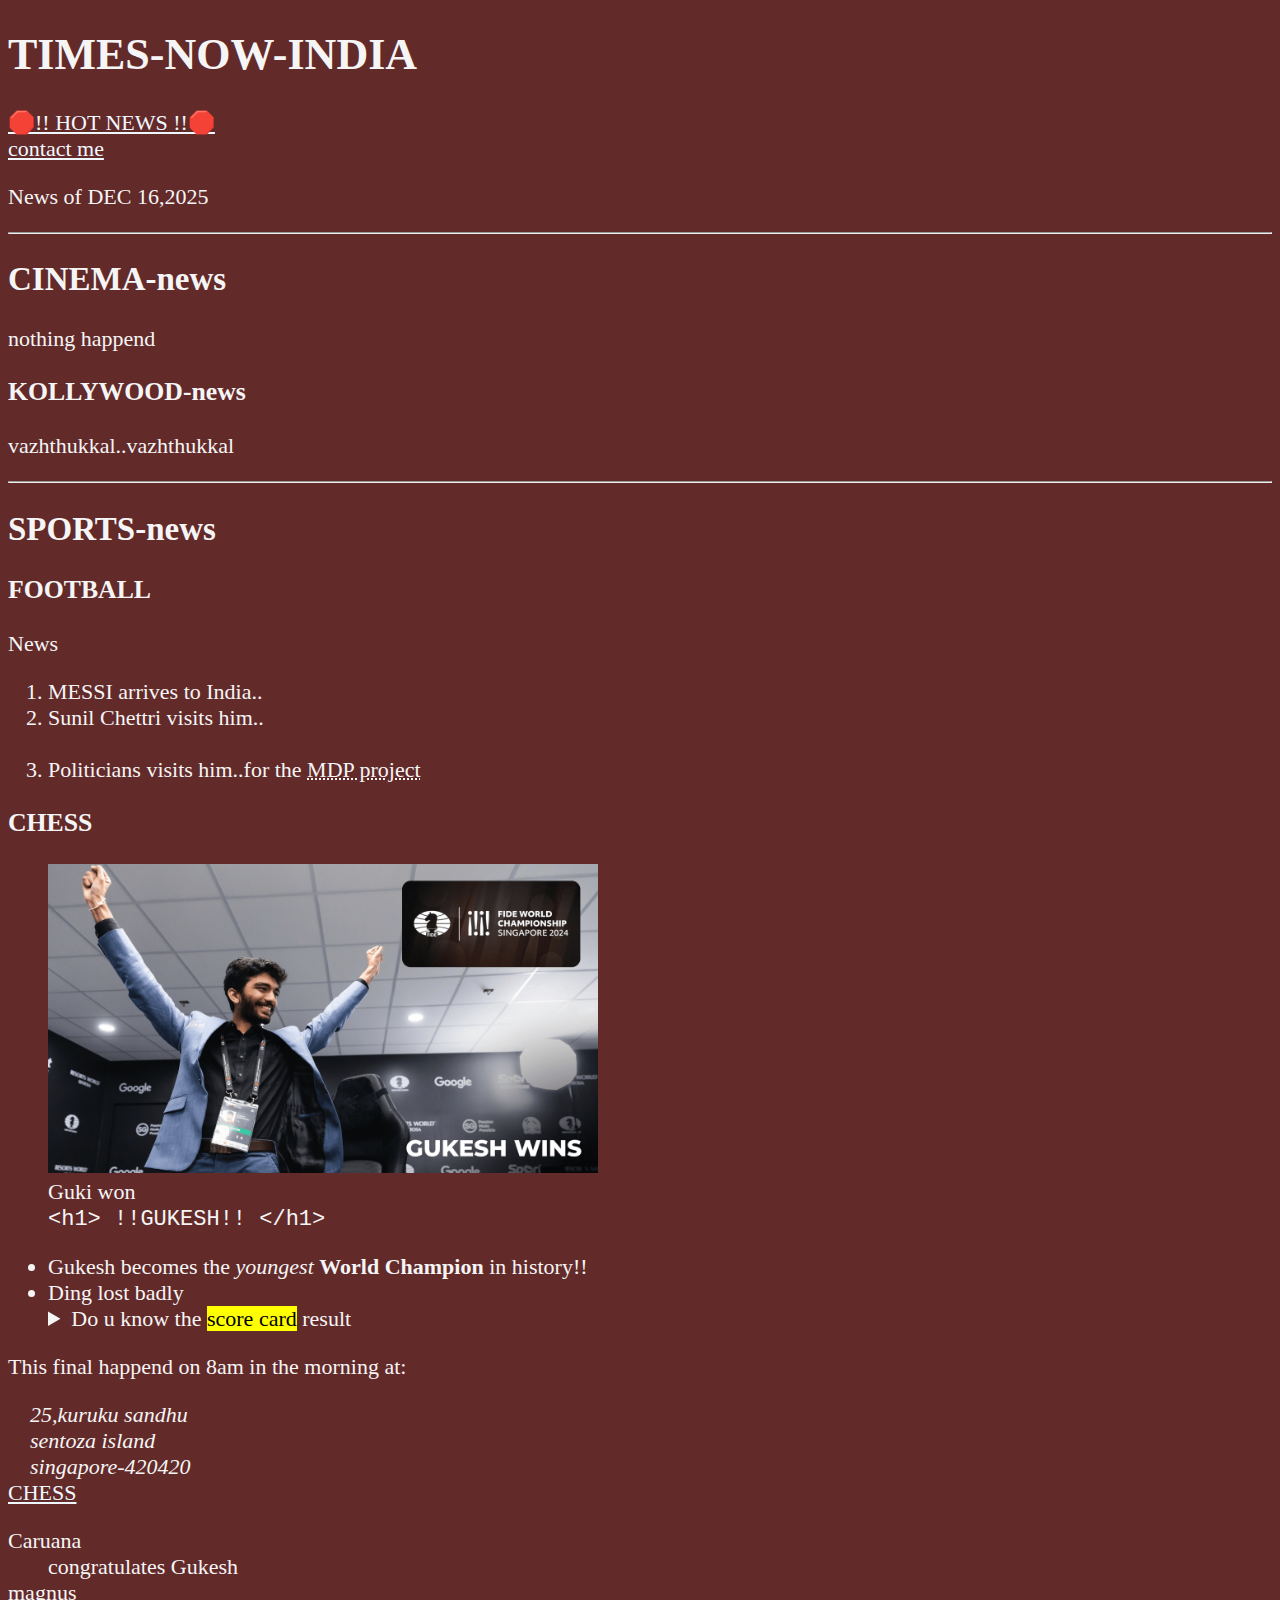
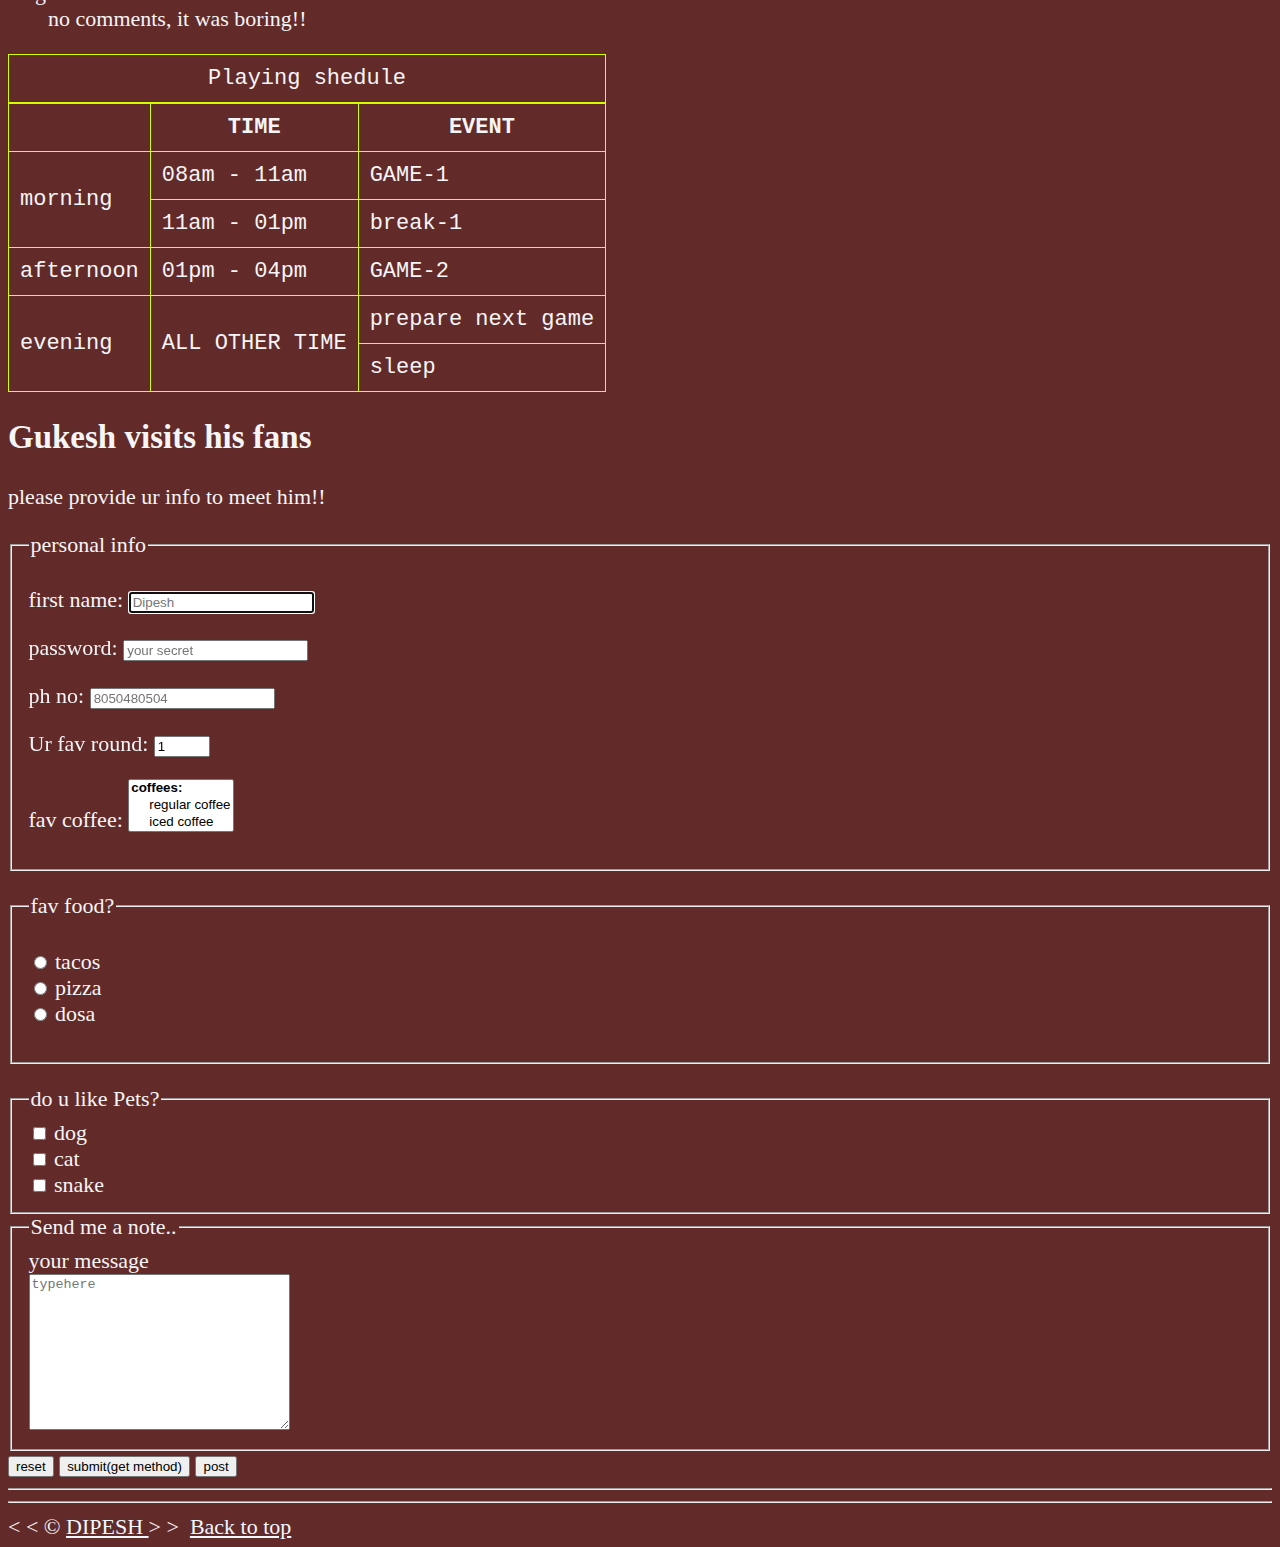
<file: index.html>
<!DOCTYPE html>
<html lang="en">

    <head>
        <meta charset="UTF-8">
        <meta name="author" content="Dipesh">
        <meta name="description" content="This page contains what i learn...">
        <link rel="icon" href="html.png" type="image/x-icon">
        <link rel="stylesheet" href="main.css" type="text/css">

        <title>My first webpage</title>
    </head>
    <body>
        <header>
        <h1>TIMES-NOW-INDIA</h1>
        <nav>
            <a href="#HOTNEWS">🛑!! HOT NEWS !!🛑</a>
            <br>
            <a href="#CONTACT">contact me</a>
        </nav>
        <p>News of DEC 16,2025</p>
        </header>
        <hr>
        <main>
        <h2>CINEMA-news</h2>
        <p>nothing happend</p>
        <h3>KOLLYWOOD-news</h3>
        <p>vazhthukkal..vazhthukkal</p>
        <hr>
        <article id="sports News">
        <h2>SPORTS-news</h2>
        <section id="HOTNEWS">
        <h3>FOOTBALL</h3>
        <p>News</p>
        <p>
        <ol>
        <li>MESSI arrives to India..</li>
        <li>Sunil Chettri visits him..</li>
        <br><li>Politicians visits him..for the <abbr title="Multi-Disciplinary project">MDP project</abbr></li>
        
        </ol>
        </section>
        <section id="Chess news">
        </p>
        <h3>CHESS</h3>
        <figure>
        <img src="/06_lesson/gukesh.png" alt="Gukesh title win" width="550" loading="lazy">
        <figcaption>Guki won
            <br><code>&lt;h1&gt; !!GUKESH!! &lt;/h1&gt;</code>
        </figcaption>
        </figure>
        <ul>
        <li>Gukesh becomes the <em>youngest</em> <strong>World Champion</strong> in history!!</li>
        <li>Ding lost badly</li>
        
            <aside>
                <details>
                    <summary>
                        Do u know the <mark>score card</mark> result
                    </summary>
                    <p>
                        Gukesh <strong>13</strong>- Ding <strong>12</strong>
                    </p>
                </details>
            </aside>
        </li>
        </ul>
        <p>This final happend on <time datetime="08:00">8am </time> in the morning at:</p>
        <address>
            &nbsp;&nbsp;&nbsp;&nbsp;25,kuruku sandhu <br>
            &nbsp;&nbsp;&nbsp;&nbsp;sentoza island<br>
            &nbsp;&nbsp;&nbsp;&nbsp;singapore-420420
        </address>
        <!--This is how u comment in HTML-->
        <a href="https://www.chess.com/home">CHESS</a>

        <dl>
            <dt>Caruana</dt>
            <dd>congratulates Gukesh</dd>
            <dt>magnus</dt>
            <dd>no comments, it was boring!!</dd>
        </dl>
        <table>
            <thead>
                <th>&nbsp;</th>
                <th>TIME</th>
                <th>EVENT</th>               
            </thead>
            
            <caption>Playing shedule</caption>
            
            <tr>
                <td rowspan="2">morning</td>
                <td>
                    <time datetime="08.00">08am</time> - <time datetime="11.00">11am</time>
                </td>
                <td>GAME-1</td>
            </tr>
            <tr>
                
                <td>
                    <time datetime="11.00">11am</time> - <time datetime="13.00">01pm</time>
                </td>
                <td>break-1</td>
            </tr>
            <tr>
                <td>afternoon</td>
                <td>
                    <time datetime="13.00">01pm</time> - <time datetime="16.00">04pm</time>
                </td>
                <td>GAME-2</td>
            </tr>
            <tr>
                <td rowspan="2">evening</td>
                <td rowspan="2">ALL OTHER TIME</td>
                <td>prepare next game</td>
                
            </tr>
            <tr>
                
                
                <td>sleep</td>
            </tr>
            
        </table>
        </section>
        </article>
        <article id="#CONTACT">
            <h2>Gukesh visits his fans</h2>
            <p>please  provide ur info to meet him!!</p>
            <form action="https://httpbin.org/get" method="get">
                <fieldset>
                    <legend>personal info</legend>
                    <p>
                        <label for="FirstName"> first name:</label>
                        <input type="text" name="FirstName" id="FirstName" placeholder="Dipesh" autocomplete="on" required="true" autofocus>
                    </p>
                    <p>
                        <label for="password">password:</label>
                        <input type="password" name="password" id="password" placeholder="your secret">
                    </p>
                    <p>
                        <label for="Phone">ph no:</label>
                        <input type="tel" name="phno." id="Phone" placeholder="8050480504" pattern="[1-9][0-9]{8}" required>
                    </p>
                    <p>
                        <label for="round">Ur fav round:</label>
                        <input type="number" name="round" id="round" min="1" max="25" step="1" value="1">
                    </p>
                    <p>
                        <label for="coffee">fav coffee:</label>
                        <select name="coffee" id="coffee" multiple size="3">
                            <optgroup label="coffees:">
                                <option value="reg. coffee">regular coffee</option>
                                <option value="iced cofeee">iced coffee</option>
                            </optgroup>
                            <optgroup label="expresso">
                                <option value="cappuccino">cappuccino</option>
                                <option value="latte">latte</option>
                                <option value="cold shake">cold shake</option>
                            </optgroup>
                            <optgroup label="OTHER:">
                                <option value="Tea">Tea</option>
                                <option value="milk">milk</option>
                            </optgroup>
                            </select>
                    </p>
                </fieldset>
                            <!-- <p>HERE once U TYPE IT FILLS AUTOMATICALLY
                    <label for="coffee">Favorite Coffee:</label>
                    <input type="text" name="coffee" id="coffee" list="coffee-list">
                    <datalist id="coffee-list">
                        <option value="coffee">
                        <option value="latte">
                        <option value="espresso">
                        <option value="cortado">
                        <option value="americano">
                        <option value="other">
                    </datalist>
                </p> -->           
                <p>
                    <fieldset>
                        <legend>fav food?</legend>
                        <p>
                            <input type="radio" name="food" id="tacos">
                            <label for="tacos">tacos</label>
                            <br>
                            <input type="radio" name="food" id="pizza">
                            <label for="pizza">pizza</label>
                            <br>
                            <input type="radio" name="food" id="dosa">
                            <label for="dosa">dosa</label>                 
                        </p>
                    </fieldset>
                </p>    
                <fieldset>
                    <legend>do u like Pets?</legend>
                    <input type="checkbox" name="pet" id="dog">
                    <label for="dog">dog</label>
                    <br>
                    <input type="checkbox" name="pet" id="cat">
                    <label for="cat">cat</label>
                    <br>
                    <input type="checkbox" name="pet" id="snake">
                    <label for="snake">snake</label>
                    <br>
                </fieldset>       
                <fieldset>
                    <legend>Send me a note..</legend>
                    <label for="message">your message</label>
                    <br>
                    <textarea name="message" id=""message cols="30" rows="10" placeholder="typehere"></textarea>
                </fieldset>
            <button type="reset">reset</button>
            <button type="submit">submit(get method)</button>
            <button type="submit" formaction="https://httpbin.org/post" formmethod="post" >post</button>
            </form>

        </article>
        </main>
        <hr>
        <hr>
        <footer>
        &lt;&nbsp;&lt;&nbsp;&copy;&nbsp;<a href="about.html">DIPESH </a>&gt;&nbsp;&gt;&nbsp;
        <a href="#">Back to top</a>
        </footer>
    </body>
</html>
</file>
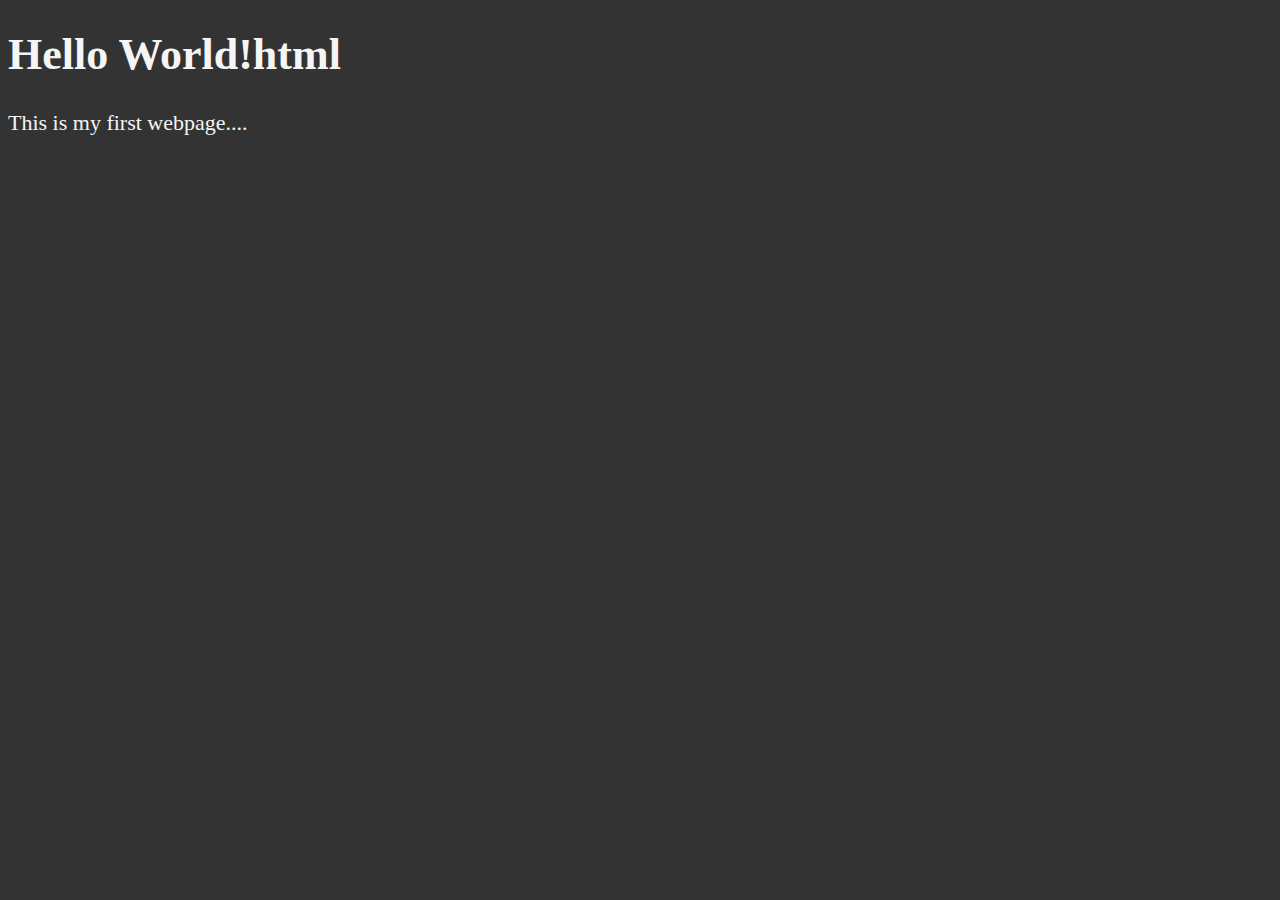
<file: 01_lesson/index.html>
<!DOCTYPE html>
<html lang="en">
    <head>
        <meta charset="UTF-8">
        <title>My first webpage</title>
        <style>
            html {
                font-size: 22px;
            }
            body{
                background-color: #333;
                color: whitesmoke;
            }
        </style>
    </head>
    <body>
        <h1>Hello World!html</h1>
        <p>This is my first webpage....</p>
    </body>
</html>
</file>
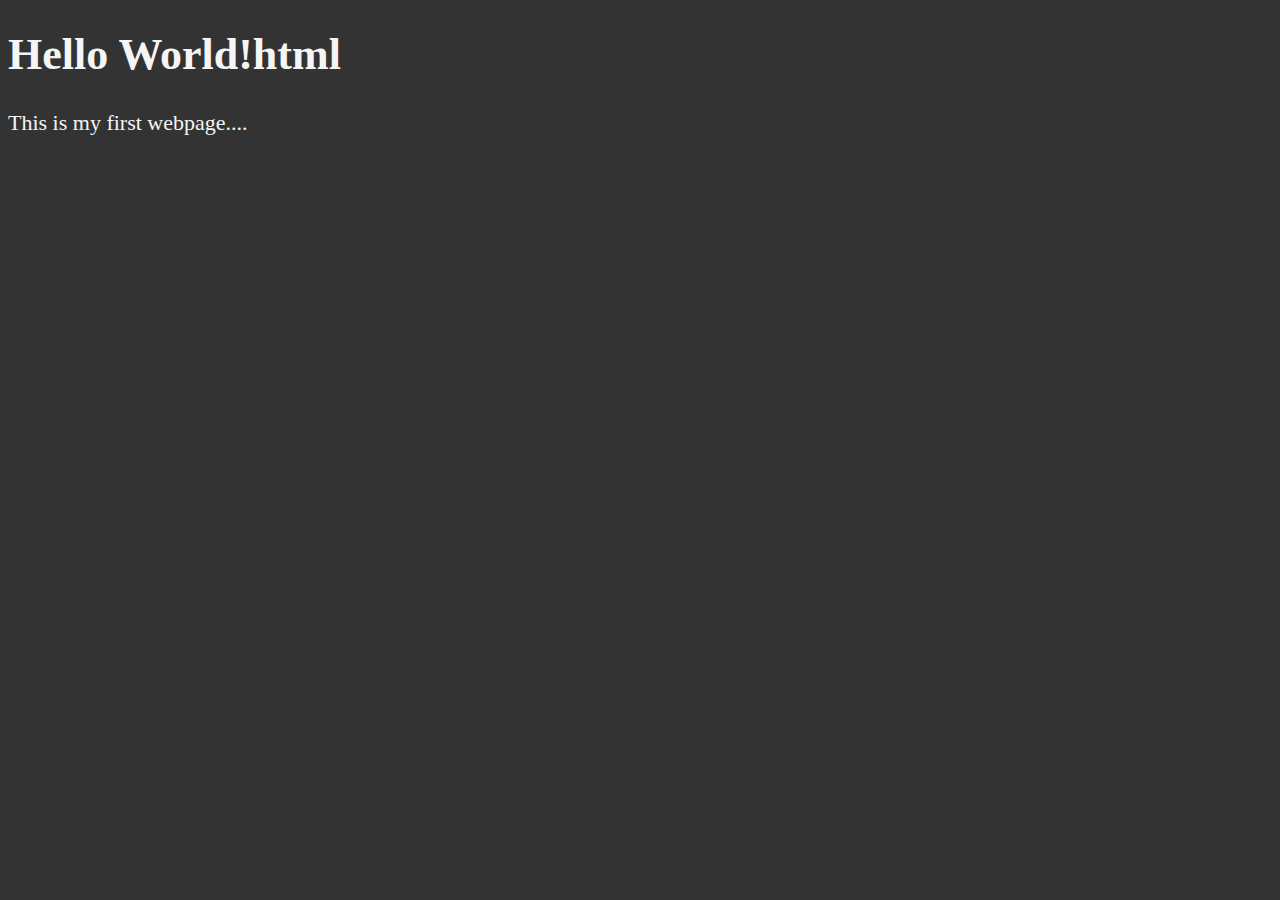
<file: 02_lesson/index.html>
<!DOCTYPE html>
<html lang="en">
    <head>
        <meta charset="UTF-8">
        <meta name="author" content="Dipesh">
        <meta name="description" content="This page contains what i learn...">
        <link rel="icon" href="html.png" type="image/x-icon">
        <link rel="stylesheet" href="main.css" type="text/css">

        <title>My first webpage</title>
    </head>


    <body>
        <h1>Hello World!html</h1>
        <p>This is my first webpage....</p>
    </body>
</html>
</file>
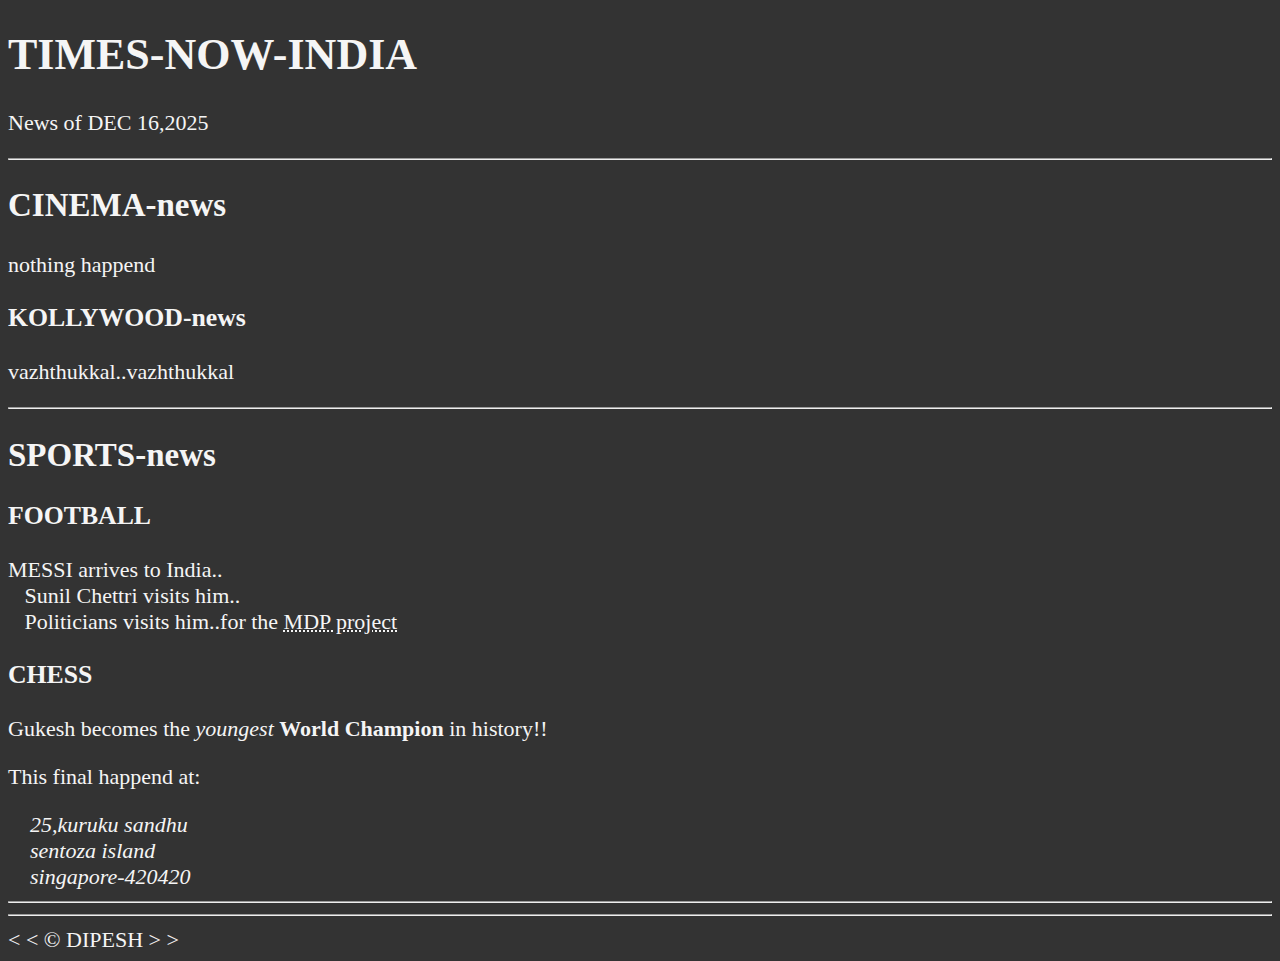
<file: 03_lesson/index.html>
<!DOCTYPE html>
<html lang="en">
    <head>
        <meta charset="UTF-8">
        <title>My first webpage</title>
        <style>
            html {
                font-size: 22px;
            }
            body{
                background-color: #333;
                color: whitesmoke;
            }
        </style>
    </head>
    <body>
        <h1>TIMES-NOW-INDIA</h1>
        <p>News of DEC 16,2025</p>
        <hr>
         
        <h2>CINEMA-news</h2>
        <p>nothing happend</p>
        <h3>KOLLYWOOD-news</h3>
        <p>vazhthukkal..vazhthukkal</p>
        <hr>
        <h2>SPORTS-news</h2>
        <h3>FOOTBALL</h3>
        <p>MESSI arrives to India..
            <br>&nbsp;&nbsp;&nbsp;Sunil Chettri visits him..
            <br>&nbsp;&nbsp;&nbsp;Politicians visits him..for the <abbr title="Multi-Disciplinary project">MDP project</abbr>
        </p>
        <h3>CHESS</h3>
        <p>Gukesh becomes the <em>youngest</em> <strong>World Champion</strong> in history!!</p>
        <p>This final happend at:</p>
        <address>
            &nbsp;&nbsp;&nbsp;&nbsp;25,kuruku sandhu <br>
            &nbsp;&nbsp;&nbsp;&nbsp;sentoza island<br>
            &nbsp;&nbsp;&nbsp;&nbsp;singapore-420420
        </address>
        <!--This is how u comment in HTML-->
        <hr>
        <hr>
        &lt;&nbsp;&lt;&nbsp;&copy;&nbsp;DIPESH&nbsp;&gt;&nbsp;&gt;&nbsp;

    </body>
</html>
</file>
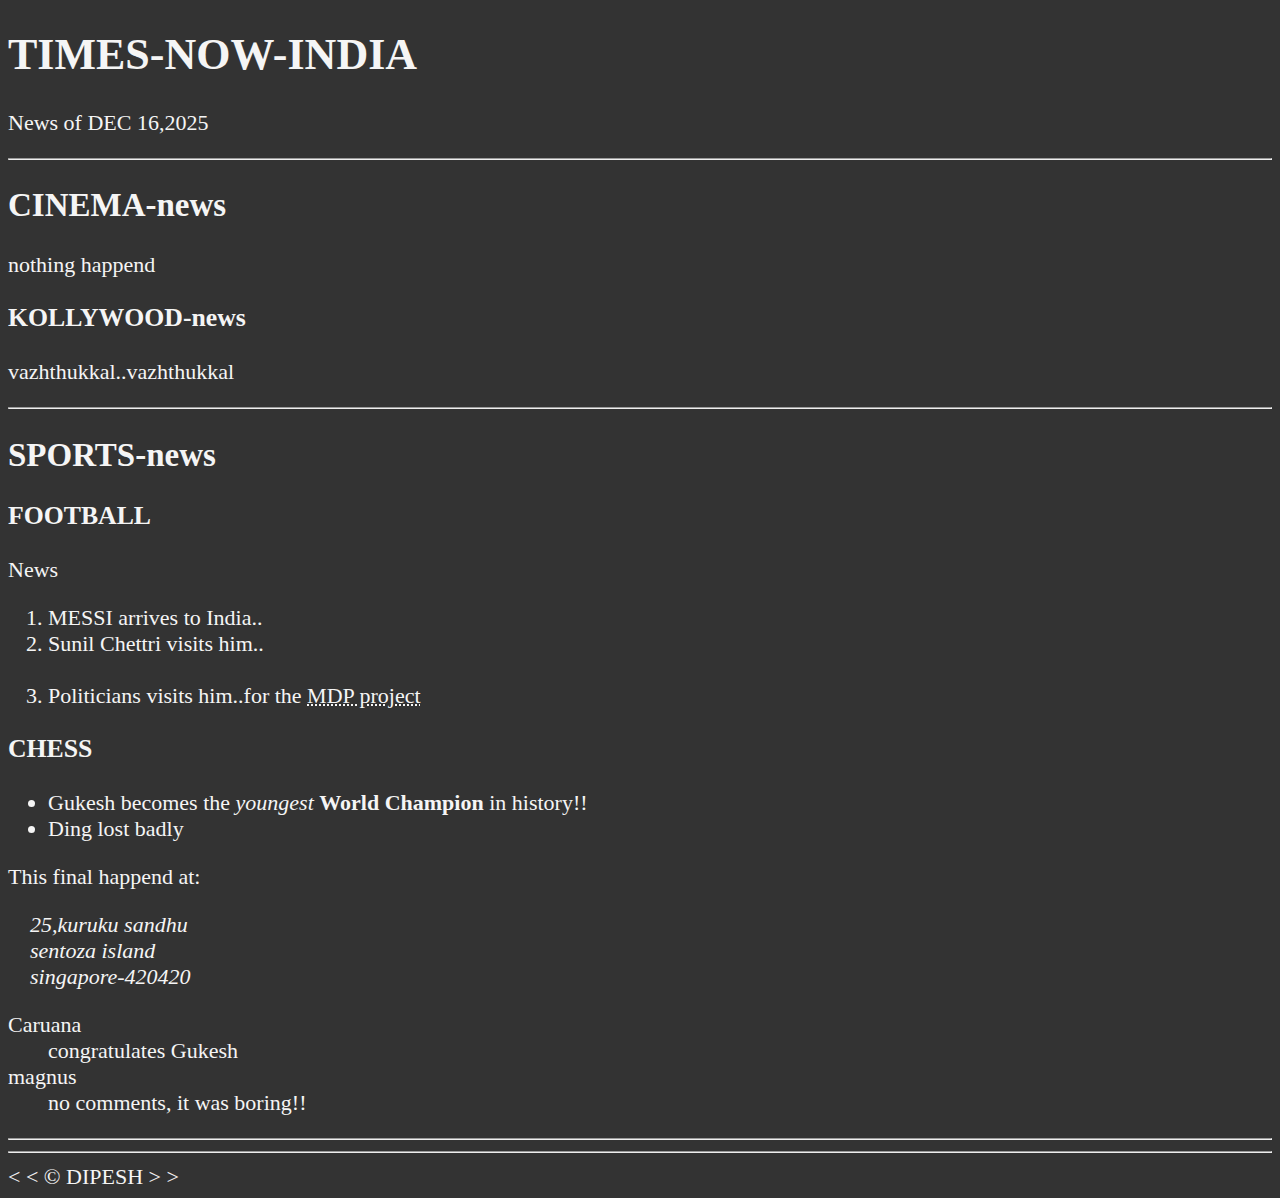
<file: 04_lesson/index.html>
<!DOCTYPE html>
<html lang="en">

    <head>
        <meta charset="UTF-8">
        <title>My first webpage</title>
        <style>
            html {
                font-size: 22px;
            }
            body{
                background-color: #333;
                color: whitesmoke;
            }
        </style>
    </head>
    <body>
        <h1>TIMES-NOW-INDIA</h1>
        <p>News of DEC 16,2025</p>
        <hr>
         
        <h2>CINEMA-news</h2>
        <p>nothing happend</p>
        <h3>KOLLYWOOD-news</h3>
        <p>vazhthukkal..vazhthukkal</p>
        <hr>
        <h2>SPORTS-news</h2>
        <h3>FOOTBALL</h3>
        <p>News</p>
        <p>
        <ol>
        <li>MESSI arrives to India..</li>
        <li>Sunil Chettri visits him..</li>
        <br><li>Politicians visits him..for the <abbr title="Multi-Disciplinary project">MDP project</abbr></li>
        
        </ol>
        </p>
        <h3>CHESS</h3>
        <ul>
        <li>Gukesh becomes the <em>youngest</em> <strong>World Champion</strong> in history!!</li>
        <li>Ding lost badly</li>
        </ul>
        <p>This final happend at:</p>
        <address>
            &nbsp;&nbsp;&nbsp;&nbsp;25,kuruku sandhu <br>
            &nbsp;&nbsp;&nbsp;&nbsp;sentoza island<br>
            &nbsp;&nbsp;&nbsp;&nbsp;singapore-420420
        </address>
        <!--This is how u comment in HTML-->

        <dl>
            <dt>Caruana</dt>
            <dd>congratulates Gukesh</dd>
            <dt>magnus</dt>
            <dd>no comments, it was boring!!</dd>
        </dl>
        <hr>
        <hr>
        &lt;&nbsp;&lt;&nbsp;&copy;&nbsp;DIPESH&nbsp;&gt;&nbsp;&gt;&nbsp;

    </body>
</html>
</file>
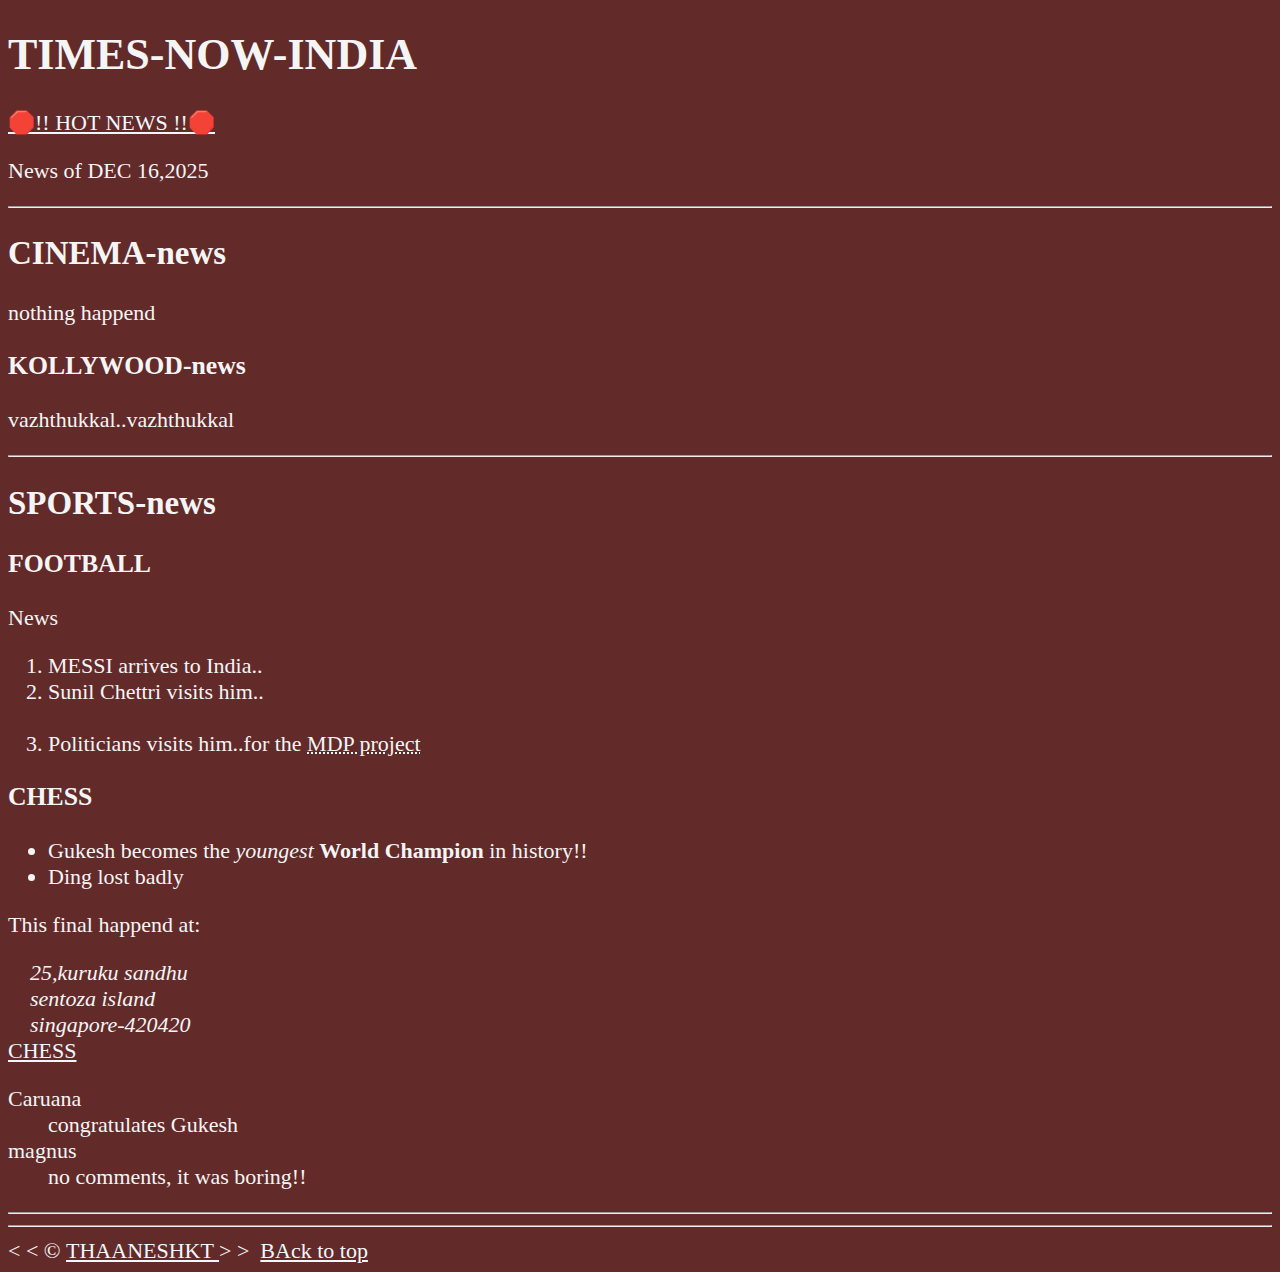
<file: 05_lesson/index.html>
<!DOCTYPE html>
<html lang="en">

    <head>
        <meta charset="UTF-8">
        <meta name="author" content="Dipesh">
        <meta name="description" content="This page contains what i learn...">
        <link rel="icon" href="html.png" type="image/x-icon">
        <link rel="stylesheet" href="main.css" type="text/css">

        <title>My first webpage</title>
    </head>
    <body>
        <h1>TIMES-NOW-INDIA</h1>
        <nav>
            <a href="#HOTNEWS">🛑!! HOT NEWS !!🛑</a>
        </nav>
        <p>News of DEC 16,2025</p>
        <hr>
         
        <h2>CINEMA-news</h2>
        <p>nothing happend</p>
        <h3>KOLLYWOOD-news</h3>
        <p>vazhthukkal..vazhthukkal</p>
        <hr>
        <h2>SPORTS-news</h2>
        <section id="HOTNEWS">
        <h3>FOOTBALL</h3>
        <p>News</p>
        <p>
        <ol>
        <li>MESSI arrives to India..</li>
        <li>Sunil Chettri visits him..</li>
        <br><li>Politicians visits him..for the <abbr title="Multi-Disciplinary project">MDP project</abbr></li>
        
        </ol>
        </section>
        </p>
        <h3>CHESS</h3>
        <ul>
        <li>Gukesh becomes the <em>youngest</em> <strong>World Champion</strong> in history!!</li>
        <li>Ding lost badly</li>
        </ul>
        <p>This final happend at:</p>
        <address>
            &nbsp;&nbsp;&nbsp;&nbsp;25,kuruku sandhu <br>
            &nbsp;&nbsp;&nbsp;&nbsp;sentoza island<br>
            &nbsp;&nbsp;&nbsp;&nbsp;singapore-420420
        </address>
        <!--This is how u comment in HTML-->
        <a href="https://www.chess.com/home">CHESS</a>

        <dl>
            <dt>Caruana</dt>
            <dd>congratulates Gukesh</dd>
            <dt>magnus</dt>
            <dd>no comments, it was boring!!</dd>
        </dl>
        <hr>
        <hr>
        &lt;&nbsp;&lt;&nbsp;&copy;&nbsp;<a href="about.html">THAANESHKT </a>&gt;&nbsp;&gt;&nbsp;
        <a href="#">BAck to top</a>
    </body>
</html>
</file>
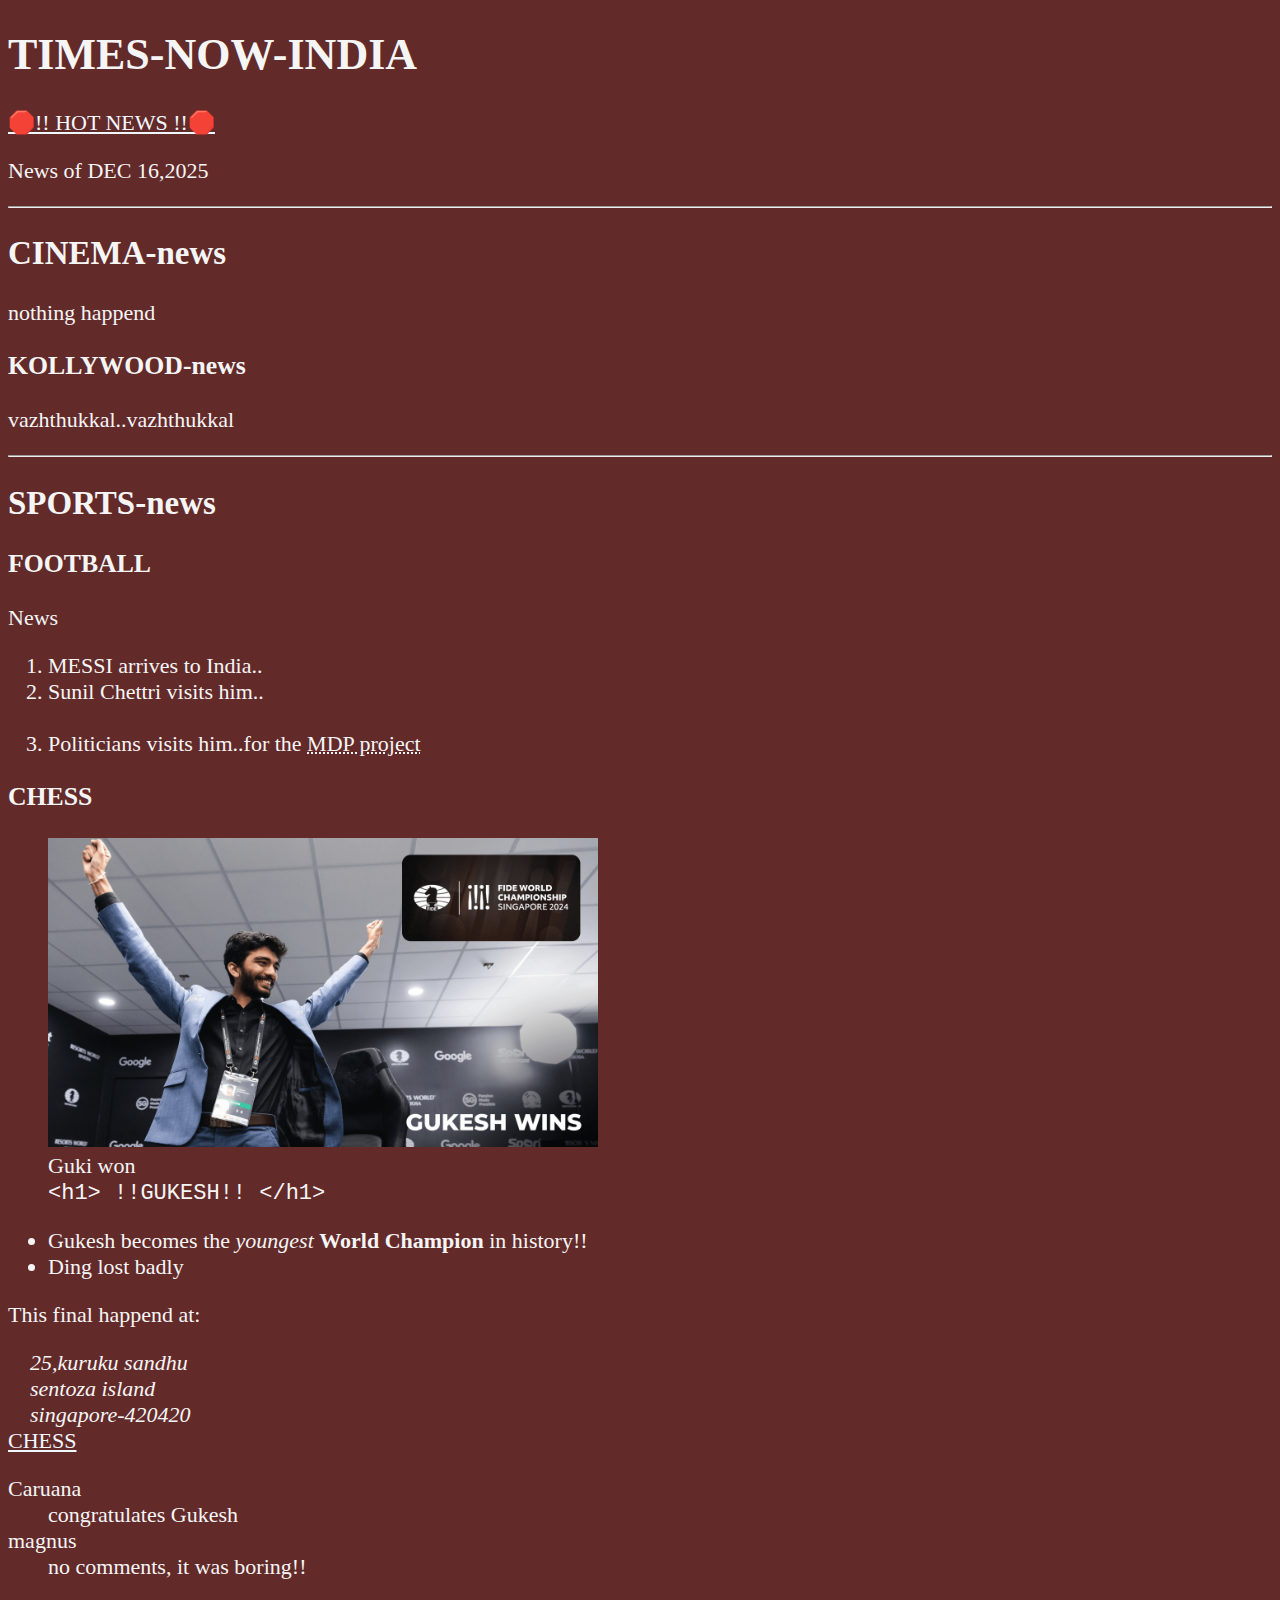
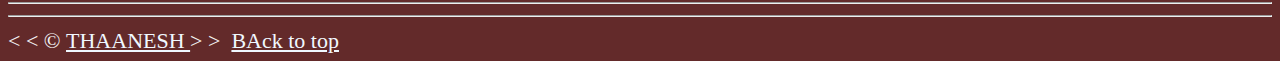
<file: 06_lesson/index.html>
<!DOCTYPE html>
<html lang="en">

    <head>
        <meta charset="UTF-8">
        <meta name="author" content="Dipesh">
        <meta name="description" content="This page contains what i learn...">
        <link rel="icon" href="html.png" type="image/x-icon">
        <link rel="stylesheet" href="main.css" type="text/css">

        <title>My first webpage</title>
    </head>
    <body>
        <h1>TIMES-NOW-INDIA</h1>
        <nav>
            <a href="#HOTNEWS">🛑!! HOT NEWS !!🛑</a>
        </nav>
        <p>News of DEC 16,2025</p>
        <hr>
         
        <h2>CINEMA-news</h2>
        <p>nothing happend</p>
        <h3>KOLLYWOOD-news</h3>
        <p>vazhthukkal..vazhthukkal</p>
        <hr>
        <h2>SPORTS-news</h2>
        <section id="HOTNEWS">
        <h3>FOOTBALL</h3>
        <p>News</p>
        <p>
        <ol>
        <li>MESSI arrives to India..</li>
        <li>Sunil Chettri visits him..</li>
        <br><li>Politicians visits him..for the <abbr title="Multi-Disciplinary project">MDP project</abbr></li>
        
        </ol>
        </section>
        </p>
        <h3>CHESS</h3>
        <figure>
        <img src="/06_lesson/gukesh.png" alt="Gukesh title win" width="550" loading="lazy">
        <figcaption>Guki won
            <br><code>&lt;h1&gt; !!GUKESH!! &lt;/h1&gt;</code>
        </figcaption>
        </figure>
        <ul>
        <li>Gukesh becomes the <em>youngest</em> <strong>World Champion</strong> in history!!</li>
        <li>Ding lost badly</li>
        </ul>
        <p>This final happend at:</p>
        <address>
            &nbsp;&nbsp;&nbsp;&nbsp;25,kuruku sandhu <br>
            &nbsp;&nbsp;&nbsp;&nbsp;sentoza island<br>
            &nbsp;&nbsp;&nbsp;&nbsp;singapore-420420
        </address>
        <!--This is how u comment in HTML-->
        <a href="https://www.chess.com/home">CHESS</a>

        <dl>
            <dt>Caruana</dt>
            <dd>congratulates Gukesh</dd>
            <dt>magnus</dt>
            <dd>no comments, it was boring!!</dd>
        </dl>
        <hr>
        <hr>
        &lt;&nbsp;&lt;&nbsp;&copy;&nbsp;<a href="about.html">THAANESH </a>&gt;&nbsp;&gt;&nbsp;
        <a href="#">BAck to top</a>
    </body>
</html>
</file>
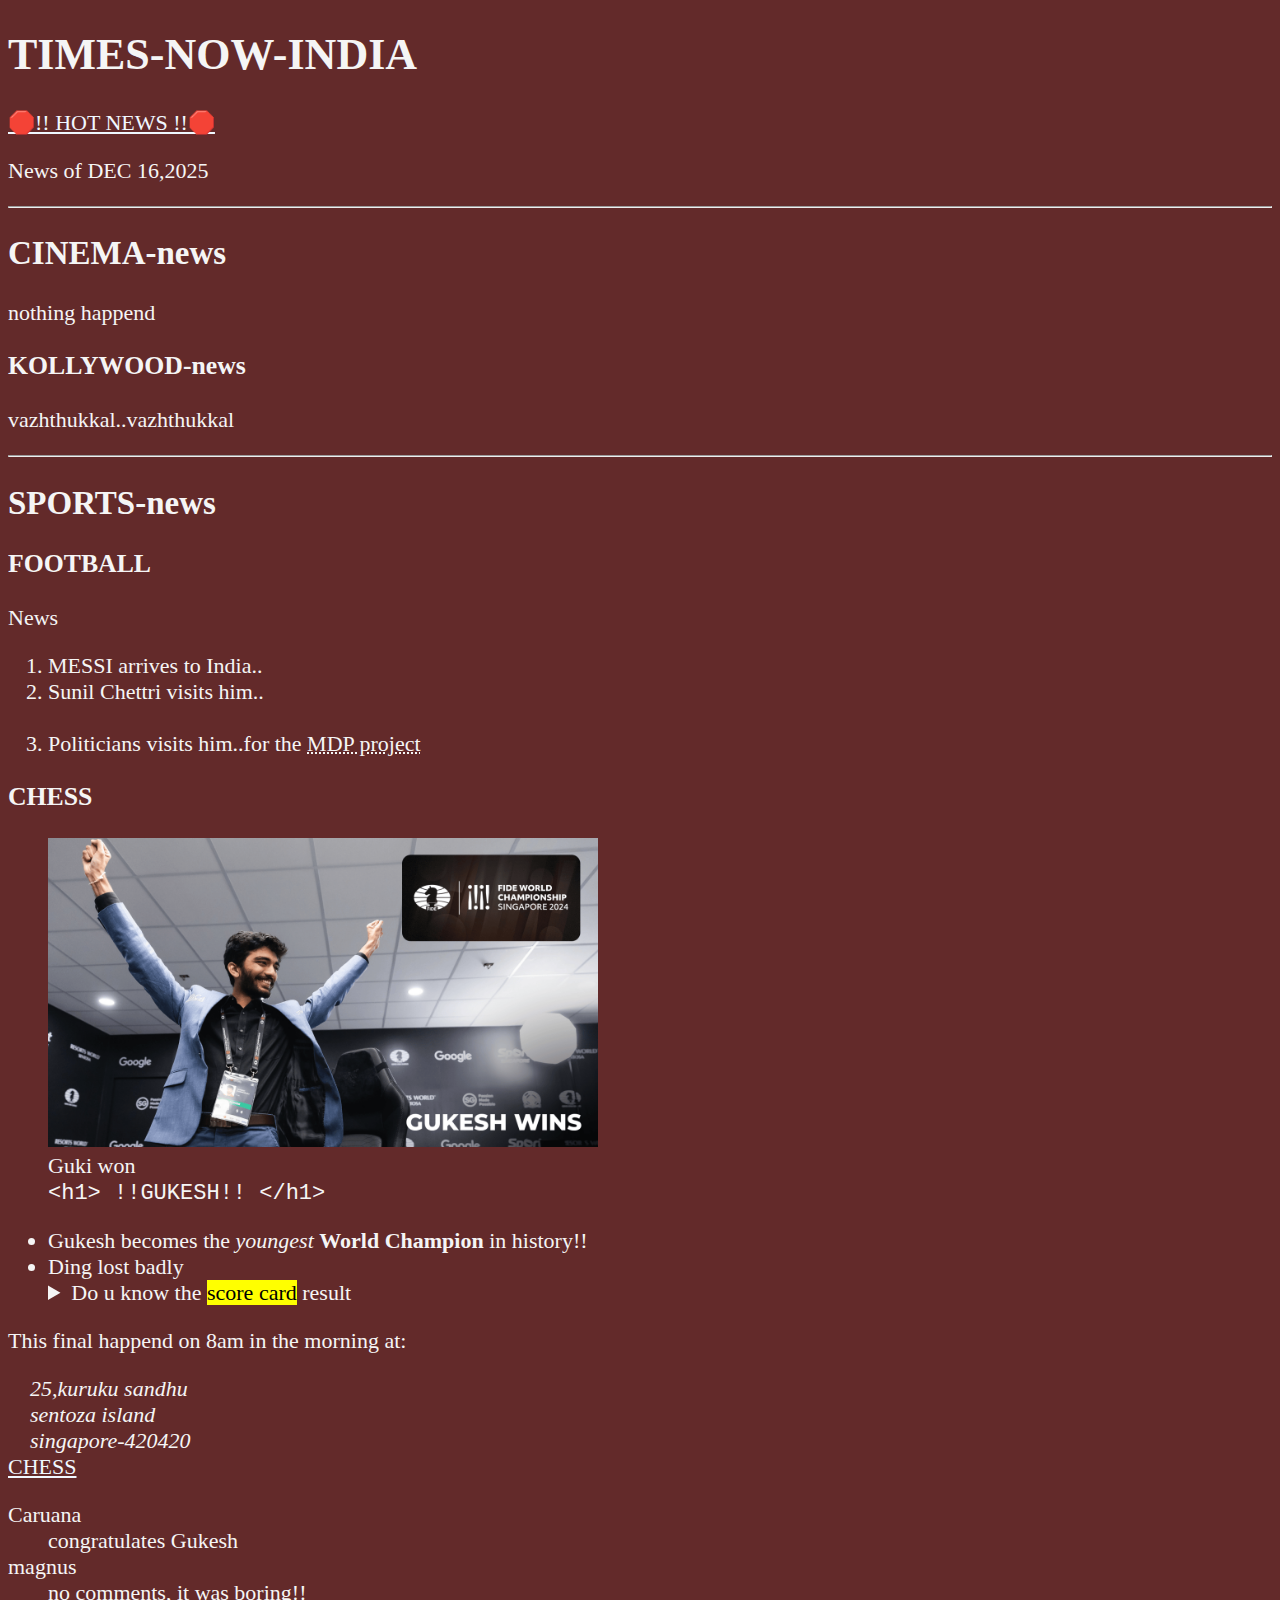
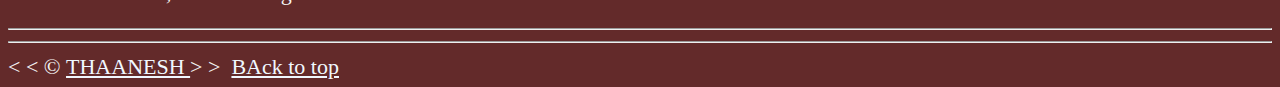
<file: 07_lesson/index.html>
<!DOCTYPE html>
<html lang="en">

    <head>
        <meta charset="UTF-8">
        <meta name="author" content="Dipesh">
        <meta name="description" content="This page contains what i learn...">
        <link rel="icon" href="html.png" type="image/x-icon">
        <link rel="stylesheet" href="main.css" type="text/css">

        <title>My first webpage</title>
    </head>
    <body>
        <header>
        <h1>TIMES-NOW-INDIA</h1>
        <nav>
            <a href="#HOTNEWS">🛑!! HOT NEWS !!🛑</a>
        </nav>
        <p>News of DEC 16,2025</p>
        </header>
        <hr>
        <main>
        <h2>CINEMA-news</h2>
        <p>nothing happend</p>
        <h3>KOLLYWOOD-news</h3>
        <p>vazhthukkal..vazhthukkal</p>
        <hr>
        <article id="sports News">
        <h2>SPORTS-news</h2>
        <section id="HOTNEWS">
        <h3>FOOTBALL</h3>
        <p>News</p>
        <p>
        <ol>
        <li>MESSI arrives to India..</li>
        <li>Sunil Chettri visits him..</li>
        <br><li>Politicians visits him..for the <abbr title="Multi-Disciplinary project">MDP project</abbr></li>
        
        </ol>
        </section>
        <section id="Chess news">
        </p>
        <h3>CHESS</h3>
        <figure>
        <img src="/06_lesson/gukesh.png" alt="Gukesh title win" width="550" loading="lazy">
        <figcaption>Guki won
            <br><code>&lt;h1&gt; !!GUKESH!! &lt;/h1&gt;</code>
        </figcaption>
        </figure>
        <ul>
        <li>Gukesh becomes the <em>youngest</em> <strong>World Champion</strong> in history!!</li>
        <li>Ding lost badly</li>
        
            <aside>
                <details>
                    <summary>
                        Do u know the <mark>score card</mark> result
                    </summary>
                    <p>
                        Gukesh <strong>13</strong>- Ding <strong>12</strong>
                    </p>
                </details>
            </aside>
        </li>
        </ul>
        <p>This final happend on <time datetime="08:00">8am </time> in the morning at:</p>
        <address>
            &nbsp;&nbsp;&nbsp;&nbsp;25,kuruku sandhu <br>
            &nbsp;&nbsp;&nbsp;&nbsp;sentoza island<br>
            &nbsp;&nbsp;&nbsp;&nbsp;singapore-420420
        </address>
        <!--This is how u comment in HTML-->
        <a href="https://www.chess.com/home">CHESS</a>

        <dl>
            <dt>Caruana</dt>
            <dd>congratulates Gukesh</dd>
            <dt>magnus</dt>
            <dd>no comments, it was boring!!</dd>
        </dl>
        </section>
        </article>
        </main>
        <hr>
        <hr>
        <footer>
        &lt;&nbsp;&lt;&nbsp;&copy;&nbsp;<a href="about.html">THAANESH </a>&gt;&nbsp;&gt;&nbsp;
        <a href="#">BAck to top</a>
        </footer>
    </body>
</html>
</file>
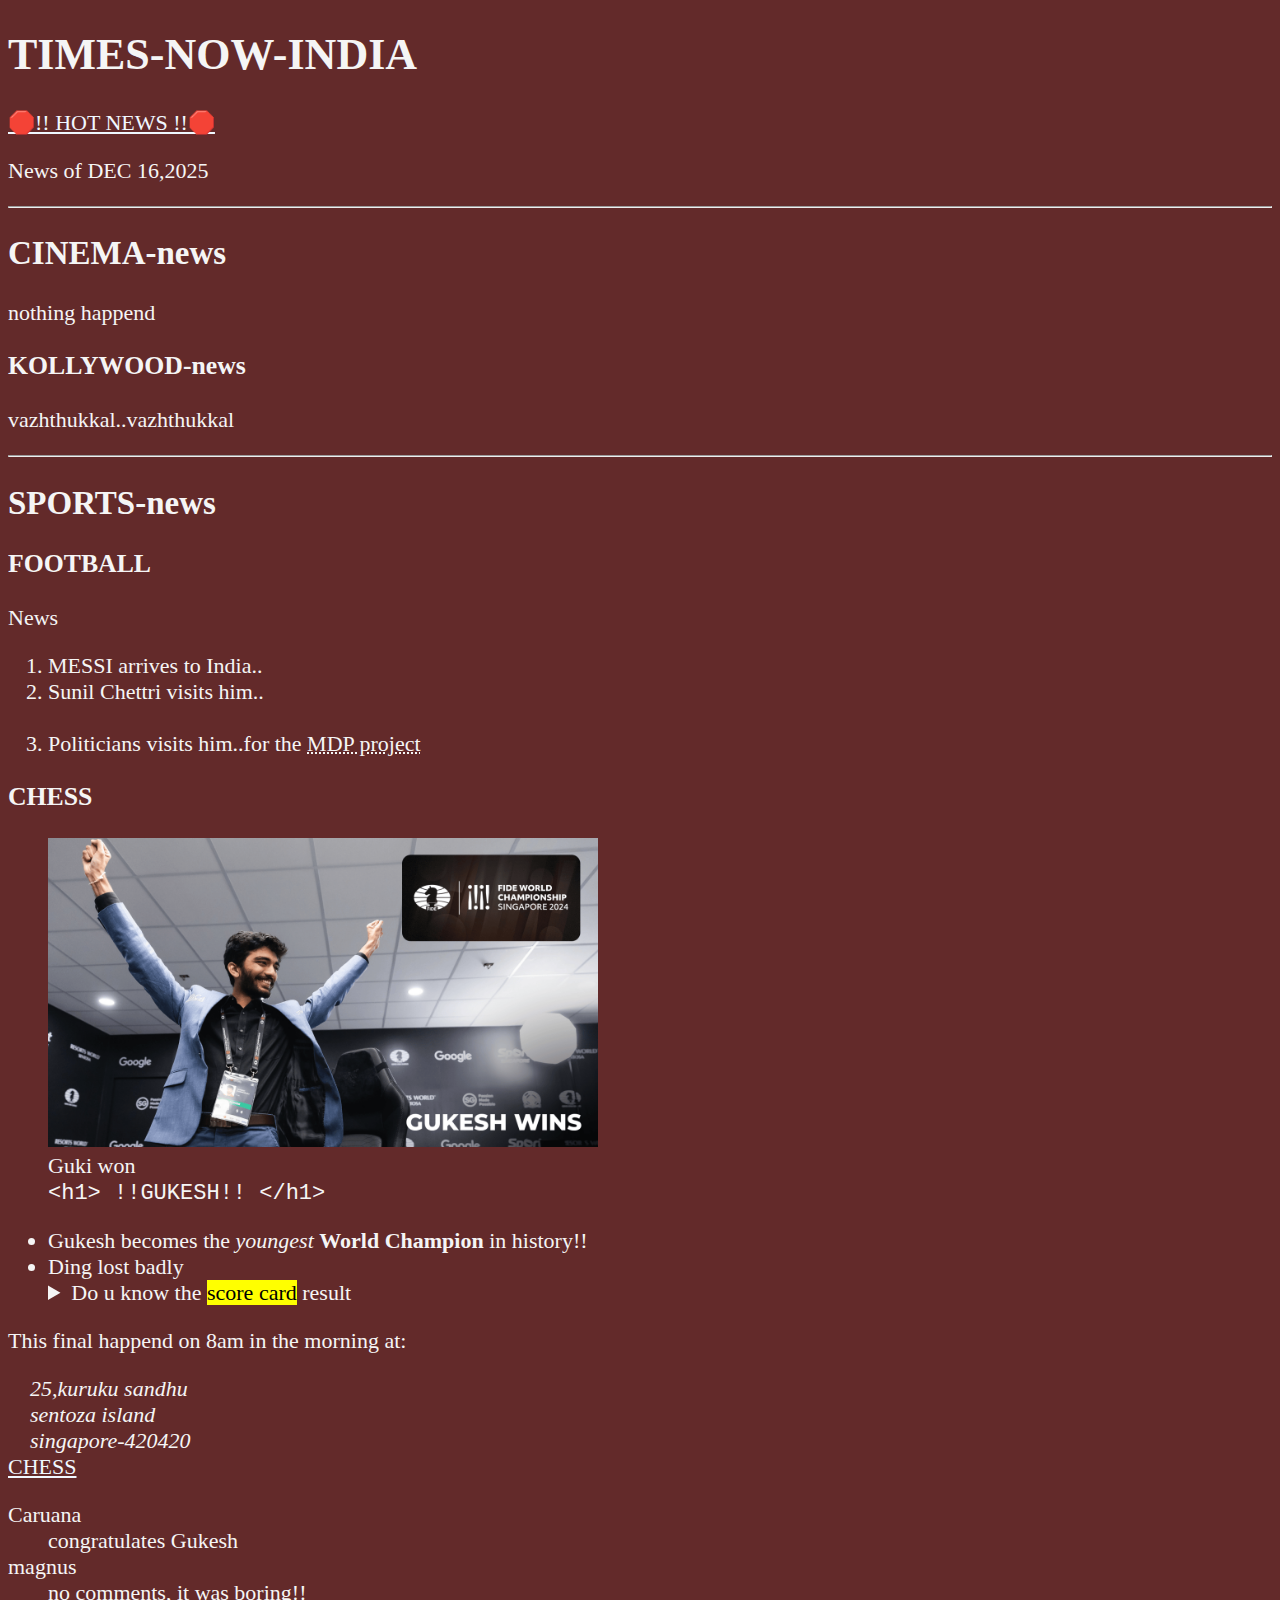
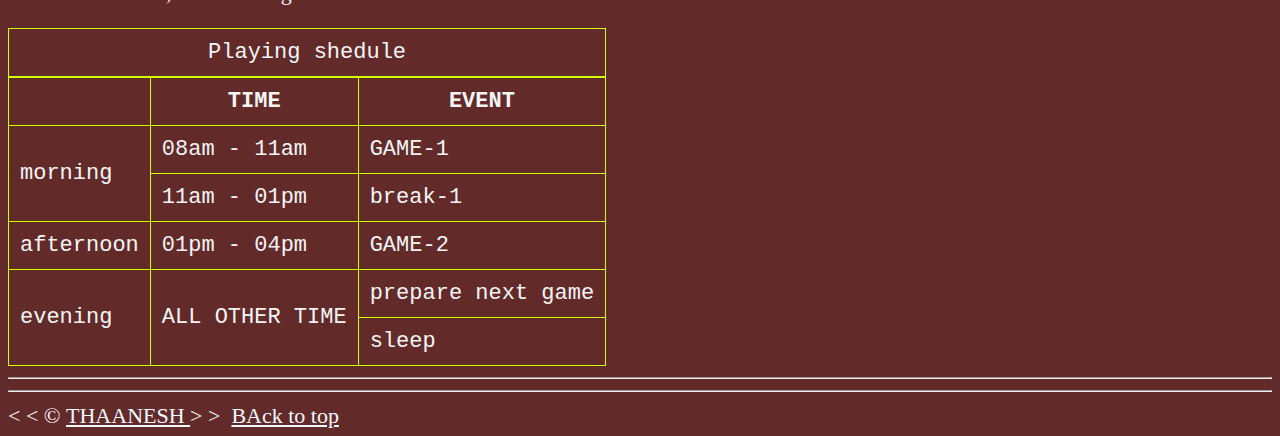
<file: 08_lesson/index.html>
<!DOCTYPE html>
<html lang="en">

    <head>
        <meta charset="UTF-8">
        <meta name="author" content="Dipesh">
        <meta name="description" content="This page contains what i learn...">
        <link rel="icon" href="html.png" type="image/x-icon">
        <link rel="stylesheet" href="main.css" type="text/css">

        <title>My first webpage</title>
    </head>
    <body>
        <header>
        <h1>TIMES-NOW-INDIA</h1>
        <nav>
            <a href="#HOTNEWS">🛑!! HOT NEWS !!🛑</a>
        </nav>
        <p>News of DEC 16,2025</p>
        </header>
        <hr>
        <main>
        <h2>CINEMA-news</h2>
        <p>nothing happend</p>
        <h3>KOLLYWOOD-news</h3>
        <p>vazhthukkal..vazhthukkal</p>
        <hr>
        <article id="sports News">
        <h2>SPORTS-news</h2>
        <section id="HOTNEWS">
        <h3>FOOTBALL</h3>
        <p>News</p>
        <p>
        <ol>
        <li>MESSI arrives to India..</li>
        <li>Sunil Chettri visits him..</li>
        <br><li>Politicians visits him..for the <abbr title="Multi-Disciplinary project">MDP project</abbr></li>
        
        </ol>
        </section>
        <section id="Chess news">
        </p>
        <h3>CHESS</h3>
        <figure>
        <img src="/06_lesson/gukesh.png" alt="Gukesh title win" width="550" loading="lazy">
        <figcaption>Guki won
            <br><code>&lt;h1&gt; !!GUKESH!! &lt;/h1&gt;</code>
        </figcaption>
        </figure>
        <ul>
        <li>Gukesh becomes the <em>youngest</em> <strong>World Champion</strong> in history!!</li>
        <li>Ding lost badly</li>
        
            <aside>
                <details>
                    <summary>
                        Do u know the <mark>score card</mark> result
                    </summary>
                    <p>
                        Gukesh <strong>13</strong>- Ding <strong>12</strong>
                    </p>
                </details>
            </aside>
        </li>
        </ul>
        <p>This final happend on <time datetime="08:00">8am </time> in the morning at:</p>
        <address>
            &nbsp;&nbsp;&nbsp;&nbsp;25,kuruku sandhu <br>
            &nbsp;&nbsp;&nbsp;&nbsp;sentoza island<br>
            &nbsp;&nbsp;&nbsp;&nbsp;singapore-420420
        </address>
        <!--This is how u comment in HTML-->
        <a href="https://www.chess.com/home">CHESS</a>

        <dl>
            <dt>Caruana</dt>
            <dd>congratulates Gukesh</dd>
            <dt>magnus</dt>
            <dd>no comments, it was boring!!</dd>
        </dl>
        <table>
            <thead>
                <th>&nbsp;</th>
                <th>TIME</th>
                <th>EVENT</th>               
            </thead>
            
            <caption>Playing shedule</caption>
            
            <tr>
                <td rowspan="2">morning</td>
                <td>
                    <time datetime="08.00">08am</time> - <time datetime="11.00">11am</time>
                </td>
                <td>GAME-1</td>
            </tr>
            <tr>
                
                <td>
                    <time datetime="11.00">11am</time> - <time datetime="13.00">01pm</time>
                </td>
                <td>break-1</td>
            </tr>
            <tr>
                <td>afternoon</td>
                <td>
                    <time datetime="13.00">01pm</time> - <time datetime="16.00">04pm</time>
                </td>
                <td>GAME-2</td>
            </tr>
            <tr>
                <td rowspan="2">evening</td>
                <td rowspan="2">ALL OTHER TIME</td>
                <td>prepare next game</td>
                
            </tr>
            <tr>
                
                
                <td>sleep</td>
            </tr>
            
        </table>
        </section>
        </article>
        </main>
        <hr>
        <hr>
        <footer>
        &lt;&nbsp;&lt;&nbsp;&copy;&nbsp;<a href="about.html">THAANESH </a>&gt;&nbsp;&gt;&nbsp;
        <a href="#">BAck to top</a>
        </footer>
    </body>
</html>
</file>
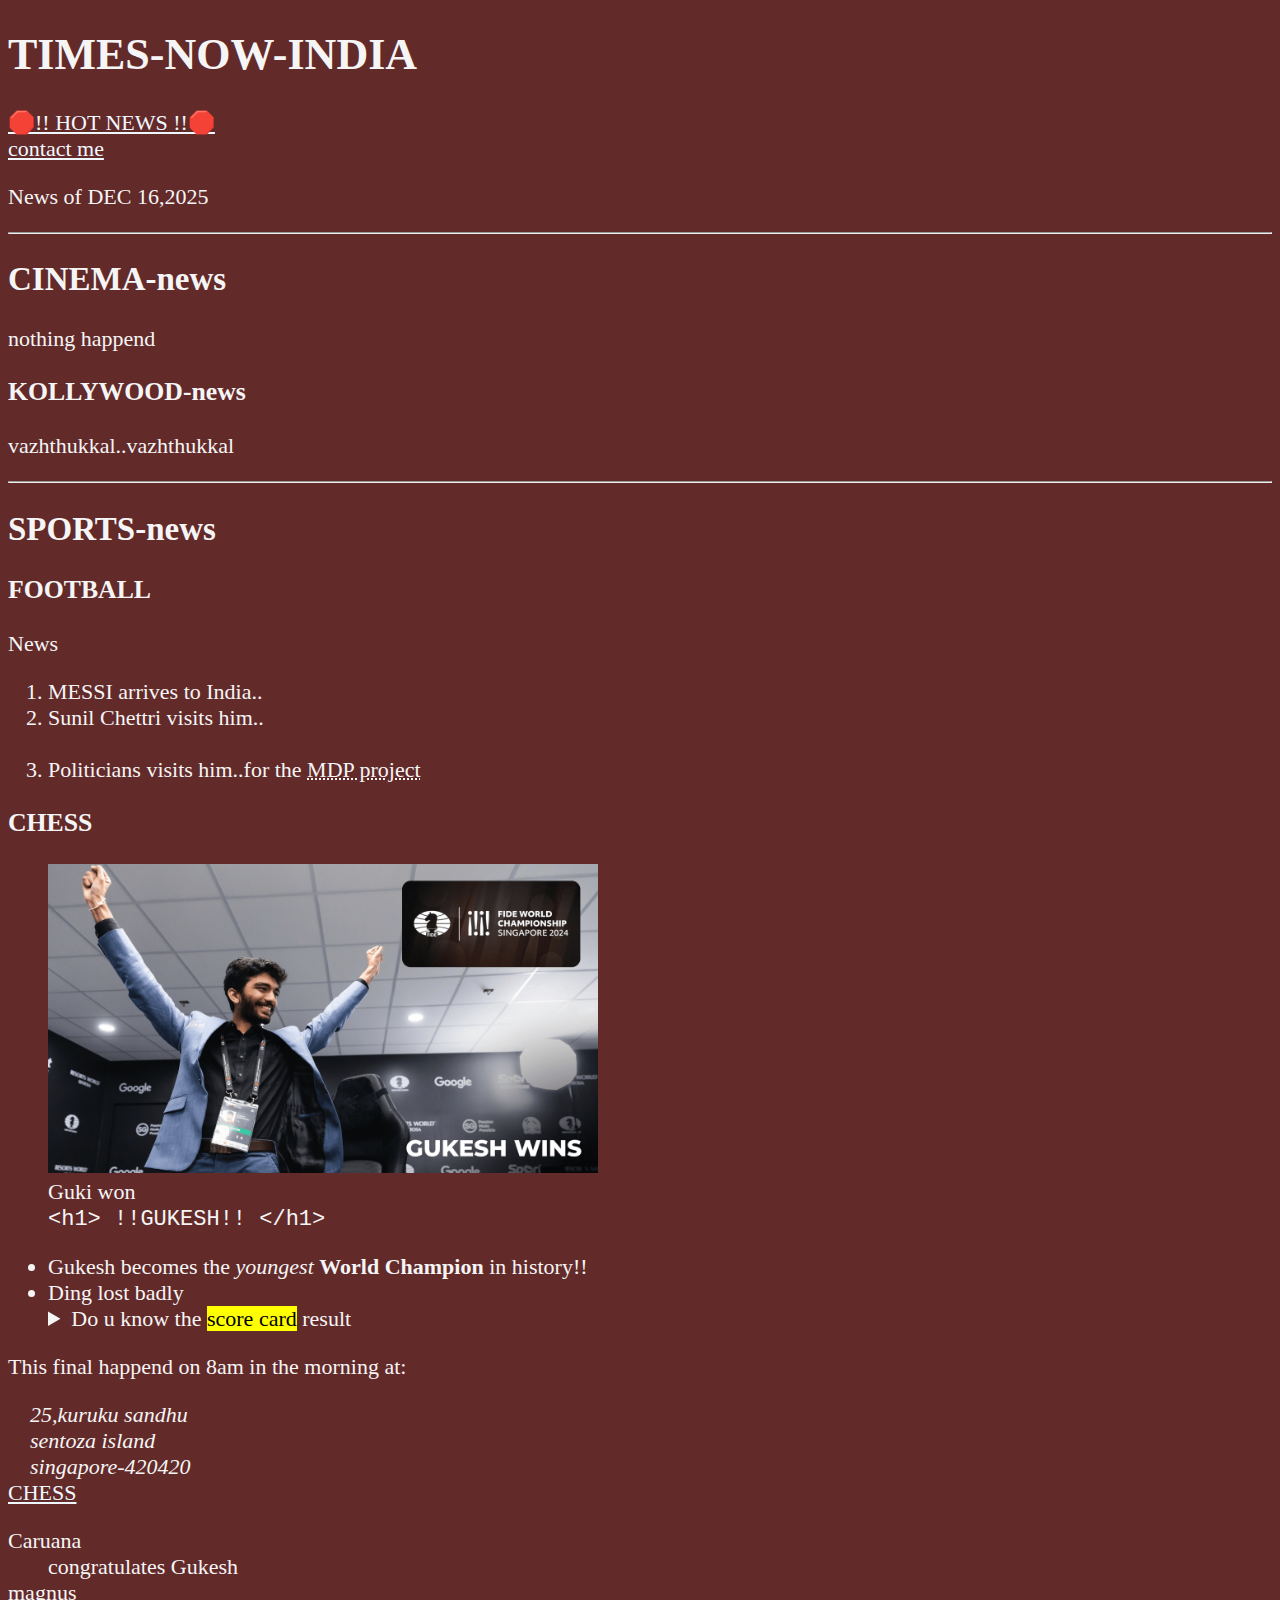
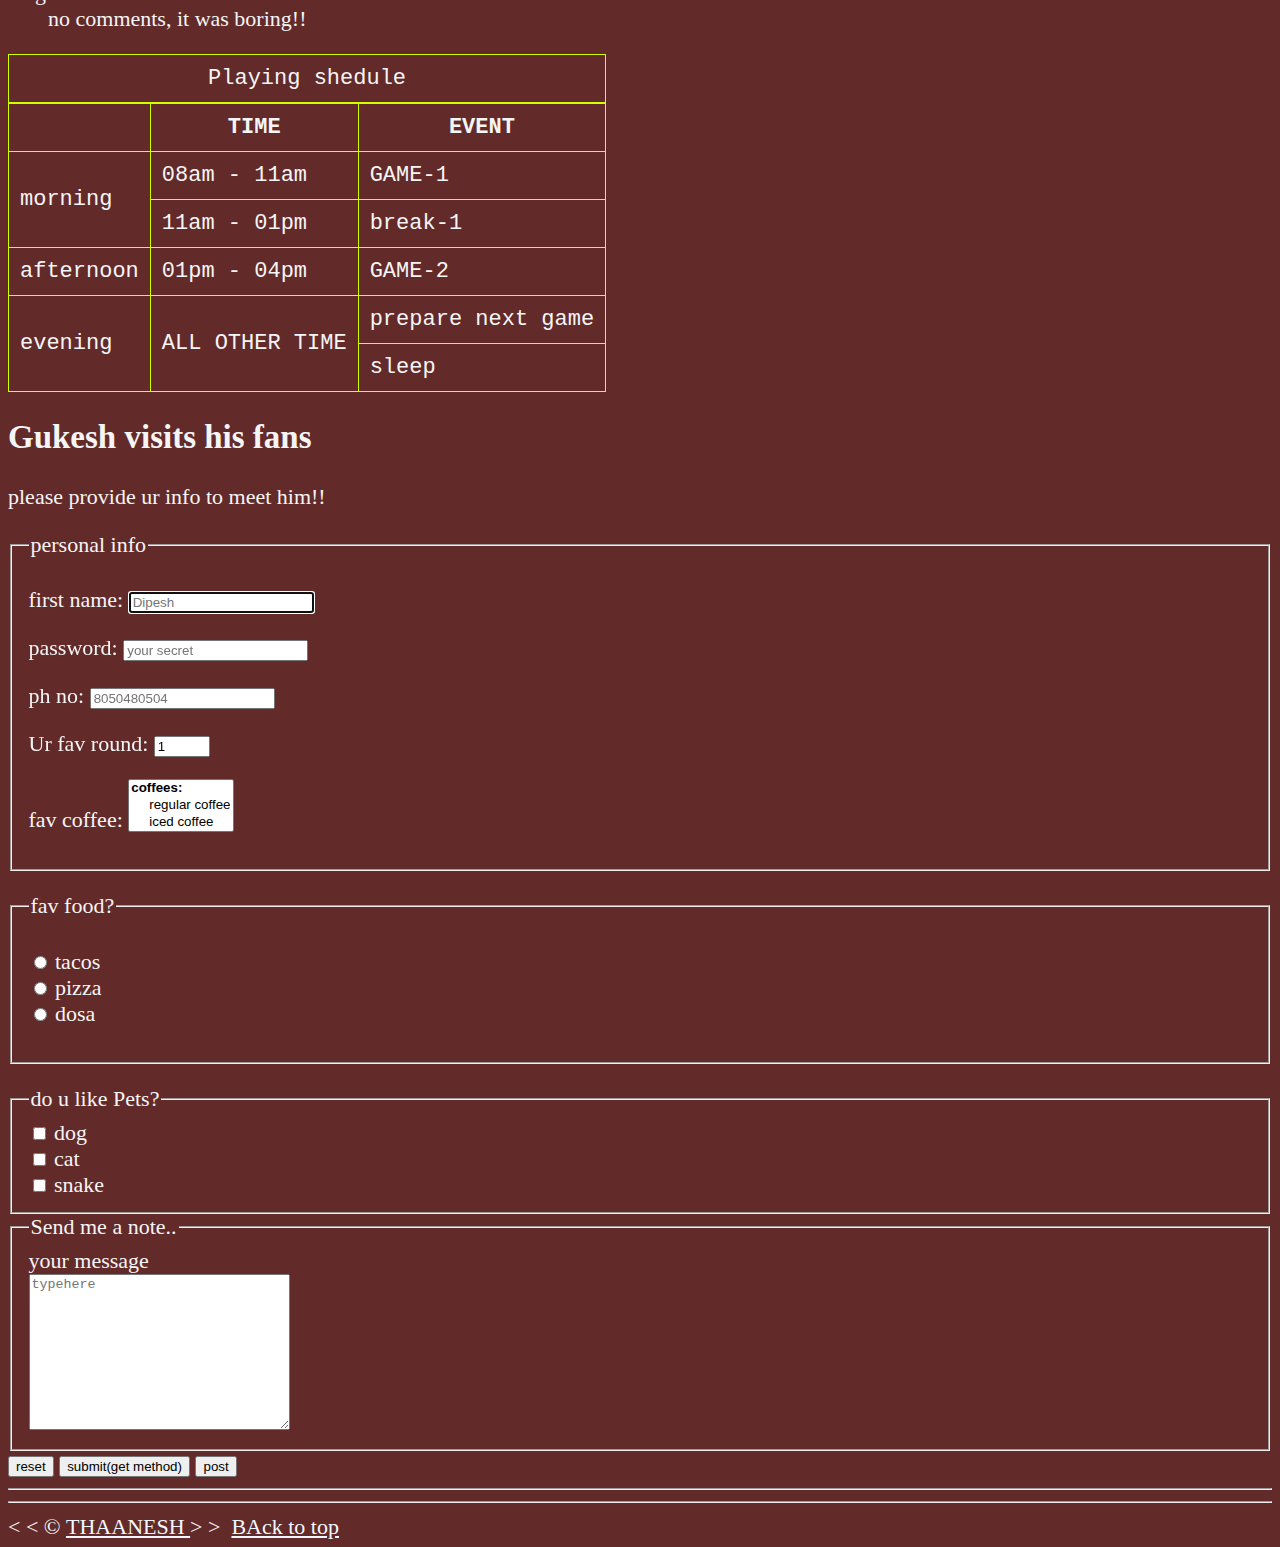
<file: 09_lesson/index.html>
<!DOCTYPE html>
<html lang="en">

    <head>
        <meta charset="UTF-8">
        <meta name="author" content="Dipesh">
        <meta name="description" content="This page contains what i learn...">
        <link rel="icon" href="html.png" type="image/x-icon">
        <link rel="stylesheet" href="main.css" type="text/css">

        <title>My first webpage</title>
    </head>
    <body>
        <header>
        <h1>TIMES-NOW-INDIA</h1>
        <nav>
            <a href="#HOTNEWS">🛑!! HOT NEWS !!🛑</a>
            <br>
            <a href="#CONTACT">contact me</a>
        </nav>
        <p>News of DEC 16,2025</p>
        </header>
        <hr>
        <main>
        <h2>CINEMA-news</h2>
        <p>nothing happend</p>
        <h3>KOLLYWOOD-news</h3>
        <p>vazhthukkal..vazhthukkal</p>
        <hr>
        <article id="sports News">
        <h2>SPORTS-news</h2>
        <section id="HOTNEWS">
        <h3>FOOTBALL</h3>
        <p>News</p>
        <p>
        <ol>
        <li>MESSI arrives to India..</li>
        <li>Sunil Chettri visits him..</li>
        <br><li>Politicians visits him..for the <abbr title="Multi-Disciplinary project">MDP project</abbr></li>
        
        </ol>
        </section>
        <section id="Chess news">
        </p>
        <h3>CHESS</h3>
        <figure>
        <img src="/06_lesson/gukesh.png" alt="Gukesh title win" width="550" loading="lazy">
        <figcaption>Guki won
            <br><code>&lt;h1&gt; !!GUKESH!! &lt;/h1&gt;</code>
        </figcaption>
        </figure>
        <ul>
        <li>Gukesh becomes the <em>youngest</em> <strong>World Champion</strong> in history!!</li>
        <li>Ding lost badly</li>
        
            <aside>
                <details>
                    <summary>
                        Do u know the <mark>score card</mark> result
                    </summary>
                    <p>
                        Gukesh <strong>13</strong>- Ding <strong>12</strong>
                    </p>
                </details>
            </aside>
        </li>
        </ul>
        <p>This final happend on <time datetime="08:00">8am </time> in the morning at:</p>
        <address>
            &nbsp;&nbsp;&nbsp;&nbsp;25,kuruku sandhu <br>
            &nbsp;&nbsp;&nbsp;&nbsp;sentoza island<br>
            &nbsp;&nbsp;&nbsp;&nbsp;singapore-420420
        </address>
        <!--This is how u comment in HTML-->
        <a href="https://www.chess.com/home">CHESS</a>

        <dl>
            <dt>Caruana</dt>
            <dd>congratulates Gukesh</dd>
            <dt>magnus</dt>
            <dd>no comments, it was boring!!</dd>
        </dl>
        <table>
            <thead>
                <th>&nbsp;</th>
                <th>TIME</th>
                <th>EVENT</th>               
            </thead>
            
            <caption>Playing shedule</caption>
            
            <tr>
                <td rowspan="2">morning</td>
                <td>
                    <time datetime="08.00">08am</time> - <time datetime="11.00">11am</time>
                </td>
                <td>GAME-1</td>
            </tr>
            <tr>
                
                <td>
                    <time datetime="11.00">11am</time> - <time datetime="13.00">01pm</time>
                </td>
                <td>break-1</td>
            </tr>
            <tr>
                <td>afternoon</td>
                <td>
                    <time datetime="13.00">01pm</time> - <time datetime="16.00">04pm</time>
                </td>
                <td>GAME-2</td>
            </tr>
            <tr>
                <td rowspan="2">evening</td>
                <td rowspan="2">ALL OTHER TIME</td>
                <td>prepare next game</td>
                
            </tr>
            <tr>
                
                
                <td>sleep</td>
            </tr>
            
        </table>
        </section>
        </article>
        <article id="#CONTACT">
            <h2>Gukesh visits his fans</h2>
            <p>please  provide ur info to meet him!!</p>
            <form action="https://httpbin.org/get" method="get">
                <fieldset>
                    <legend>personal info</legend>
                    <p>
                        <label for="FirstName"> first name:</label>
                        <input type="text" name="FirstName" id="FirstName" placeholder="Dipesh" autocomplete="on" required="true" autofocus>
                    </p>
                    <p>
                        <label for="password">password:</label>
                        <input type="password" name="password" id="password" placeholder="your secret">
                    </p>
                    <p>
                        <label for="Phone">ph no:</label>
                        <input type="tel" name="phno." id="Phone" placeholder="8050480504" pattern="[1-9][0-9]{8}" required>
                    </p>
                    <p>
                        <label for="round">Ur fav round:</label>
                        <input type="number" name="round" id="round" min="1" max="25" step="1" value="1">
                    </p>
                    <p>
                        <label for="coffee">fav coffee:</label>
                        <select name="coffee" id="coffee" multiple size="3">
                            <optgroup label="coffees:">
                                <option value="reg. coffee">regular coffee</option>
                                <option value="iced cofeee">iced coffee</option>
                            </optgroup>
                            <optgroup label="expresso">
                                <option value="cappuccino">cappuccino</option>
                                <option value="latte">latte</option>
                                <option value="cold shake">cold shake</option>
                            </optgroup>
                            <optgroup label="OTHER:">
                                <option value="Tea">Tea</option>
                                <option value="milk">milk</option>
                            </optgroup>
                            </select>
                    </p>
                </fieldset>
                            <!-- <p>HERE once U TYPE IT FILLS AUTOMATICALLY
                    <label for="coffee">Favorite Coffee:</label>
                    <input type="text" name="coffee" id="coffee" list="coffee-list">
                    <datalist id="coffee-list">
                        <option value="coffee">
                        <option value="latte">
                        <option value="espresso">
                        <option value="cortado">
                        <option value="americano">
                        <option value="other">
                    </datalist>
                </p> -->           
                <p>
                    <fieldset>
                        <legend>fav food?</legend>
                        <p>
                            <input type="radio" name="food" id="tacos">
                            <label for="tacos">tacos</label>
                            <br>
                            <input type="radio" name="food" id="pizza">
                            <label for="pizza">pizza</label>
                            <br>
                            <input type="radio" name="food" id="dosa">
                            <label for="dosa">dosa</label>                 
                        </p>
                    </fieldset>
                </p>    
                <fieldset>
                    <legend>do u like Pets?</legend>
                    <input type="checkbox" name="pet" id="dog">
                    <label for="dog">dog</label>
                    <br>
                    <input type="checkbox" name="pet" id="cat">
                    <label for="cat">cat</label>
                    <br>
                    <input type="checkbox" name="pet" id="snake">
                    <label for="snake">snake</label>
                    <br>
                </fieldset>       
                <fieldset>
                    <legend>Send me a note..</legend>
                    <label for="message">your message</label>
                    <br>
                    <textarea name="message" id=""message cols="30" rows="10" placeholder="typehere"></textarea>
                </fieldset>
            <button type="reset">reset</button>
            <button type="submit">submit(get method)</button>
            <button type="submit" formaction="https://httpbin.org/post" formmethod="post" >post</button>
            </form>

        </article>
        </main>
        <hr>
        <hr>
        <footer>
        &lt;&nbsp;&lt;&nbsp;&copy;&nbsp;<a href="about.html">THAANESH </a>&gt;&nbsp;&gt;&nbsp;
        <a href="#">BAck to top</a>
        </footer>
    </body>
</html>
</file>
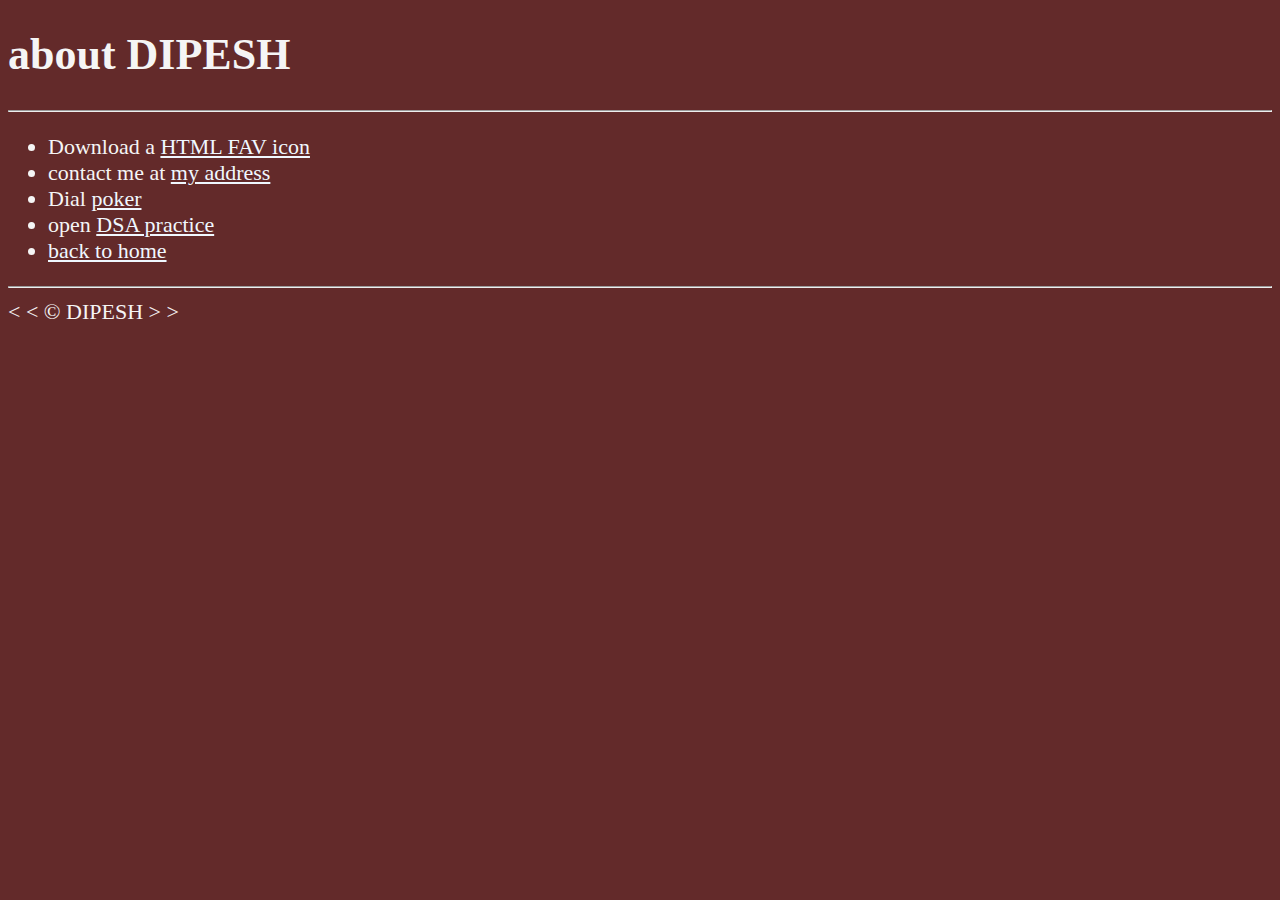
<file: about.html>
<!DOCTYPE html>
<html lang="en">

    <head>
        <meta charset="UTF-8">
        <meta name="author" content="Dipesh">
        <meta name="description" content="This page contains what i learn...">
        <link rel="icon" href="html.png" type="image/x-icon">
        <link rel="stylesheet" href="main.css" type="text/css">

        <title>about</title>
    </head>
    <body>
        <h1>about DIPESH</h1>
       
        <hr>
        <ul>
            <li>Download a <a href="html.png" download>HTML FAV icon</a></li>
            <li>contact me at <a href="mailto:random@gmail.com">my address</a></li>
            <li>Dial <a href="tel:91+8050480504">poker</a></li>
            <li>open <a href="https://leetcode.com/problemset/">DSA practice</a></li>
            <li><a href="/05_lesson/index.html">back to home</a></li>
        </ul>
        <hr>
        &lt;&nbsp;&lt;&nbsp;&copy;&nbsp;DIPESH&nbsp;&gt;&nbsp;&gt;&nbsp;

    </body>
</html>
</file>
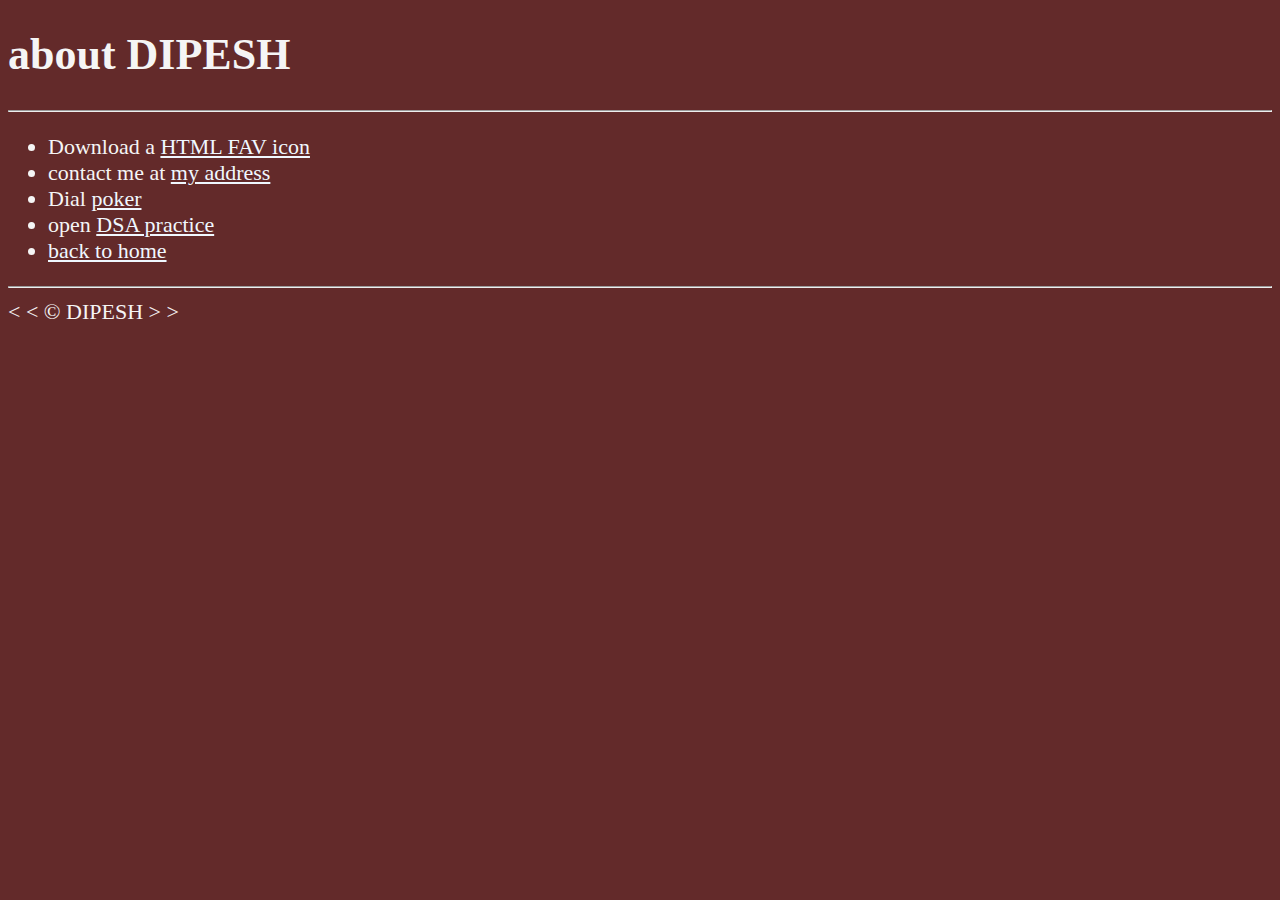
<file: 05_lesson/about.html>
<!DOCTYPE html>
<html lang="en">

    <head>
        <meta charset="UTF-8">
        <meta name="author" content="Dipesh">
        <meta name="description" content="This page contains what i learn...">
        <link rel="icon" href="html.png" type="image/x-icon">
        <link rel="stylesheet" href="main.css" type="text/css">

        <title>about</title>
    </head>
    <body>
        <h1>about DIPESH</h1>
       
        <hr>
        <ul>
            <li>Download a <a href="html.png" download>HTML FAV icon</a></li>
            <li>contact me at <a href="mailto:random@gmail.com">my address</a></li>
            <li>Dial <a href="tel:91+8050480504">poker</a></li>
            <li>open <a href="https://leetcode.com/problemset/">DSA practice</a></li>
            <li><a href="/05_lesson/index.html">back to home</a></li>
        </ul>
        <hr>
        &lt;&nbsp;&lt;&nbsp;&copy;&nbsp;DIPESH&nbsp;&gt;&nbsp;&gt;&nbsp;

    </body>
</html>
</file>
<file: main.css>
html {
    font-size: 22px;
}
body{
    background-color: #632a2a;
    color: whitesmoke;
}
a{
    color: aliceblue;
}
a:visited {
    color: lightgray;
}
a:hover, a:active{
    color: #f700ff;
}
table, tr, th, td, caption {
    border: 1px solid #d0ff00;
    font-family: 'Courier New', Courier, monospace;
    border-collapse: collapse;
    padding: 0.5rem;
}
</file>
<file: 02_lesson/main.css>
html {
    font-size: 22px;
}
body{
    background-color: #333;
    color: whitesmoke;
}
</file>
<file: 05_lesson/main.css>
html {
    font-size: 22px;
}
body{
    background-color: #632a2a;
    color: whitesmoke;
}
a{
    color: aliceblue;
}
a:visited {
    color: lightgray;
}
a:hover, a:active{
    color: #f700ff;
}
</file>
<file: 06_lesson/main.css>
html {
    font-size: 22px;
}
body{
    background-color: #632a2a;
    color: whitesmoke;
}
a{
    color: aliceblue;
}
a:visited {
    color: lightgray;
}
a:hover, a:active{
    color: #f700ff;
}
</file>
<file: 07_lesson/main.css>
html {
    font-size: 22px;
}
body{
    background-color: #632a2a;
    color: whitesmoke;
}
a{
    color: aliceblue;
}
a:visited {
    color: lightgray;
}
a:hover, a:active{
    color: #f700ff;
}
</file>
<file: 08_lesson/main.css>
html {
    font-size: 22px;
}
body{
    background-color: #632a2a;
    color: whitesmoke;
}
a{
    color: aliceblue;
}
a:visited {
    color: lightgray;
}
a:hover, a:active{
    color: #f700ff;
}
table, tr, th, td, caption {
    border: 1px solid #d0ff00;
    font-family: 'Courier New', Courier, monospace;
    border-collapse: collapse;
    padding: 0.5rem;
}
</file>
<file: 09_lesson/main.css>
html {
    font-size: 22px;
}
body{
    background-color: #632a2a;
    color: whitesmoke;
}
a{
    color: aliceblue;
}
a:visited {
    color: lightgray;
}
a:hover, a:active{
    color: #f700ff;
}
table, tr, th, td, caption {
    border: 1px solid #d0ff00;
    font-family: 'Courier New', Courier, monospace;
    border-collapse: collapse;
    padding: 0.5rem;
}
</file>
